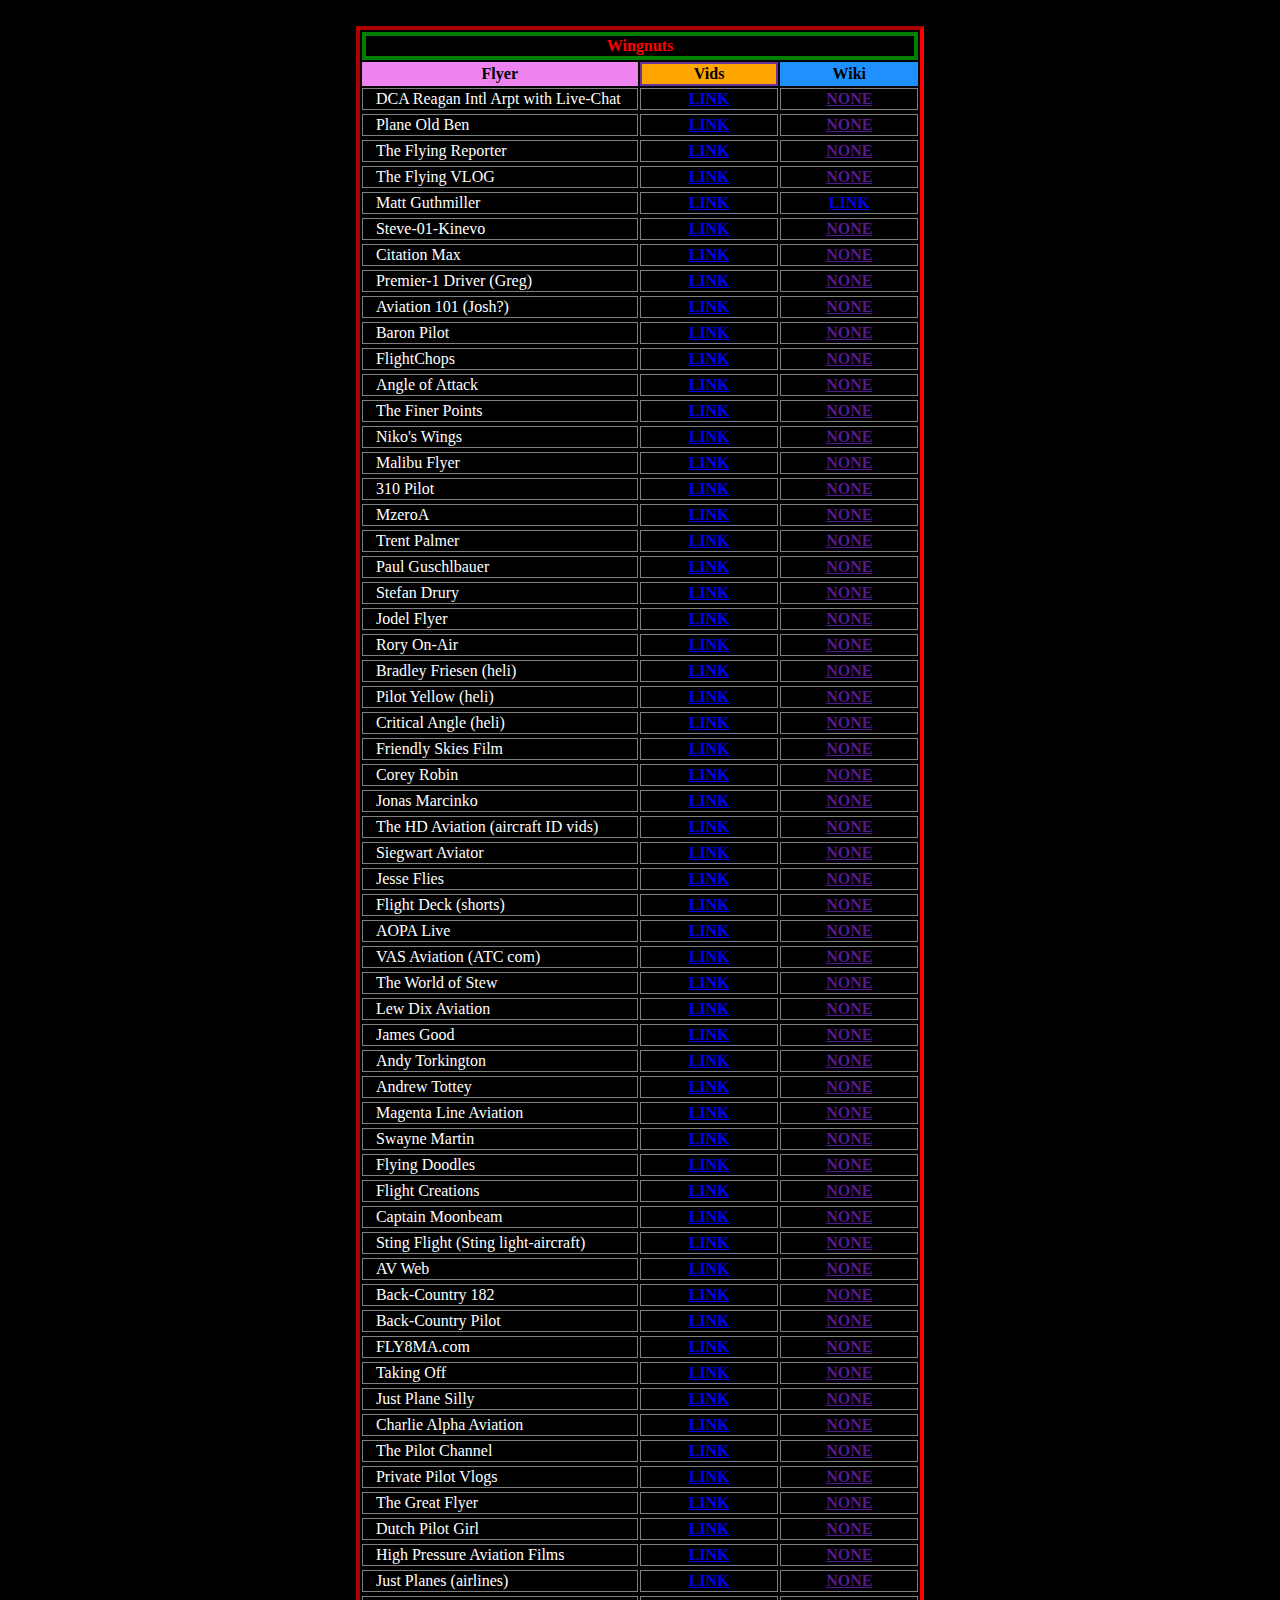
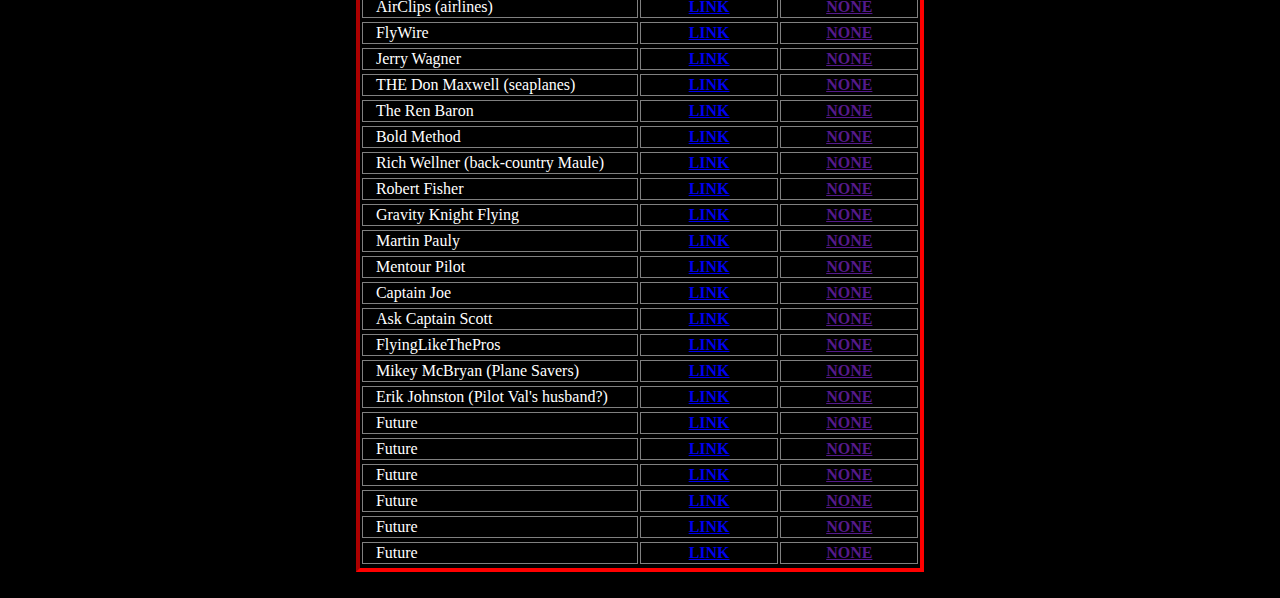
<file: flyers.htm>
<html>
<head>
	<title> Flow-bro's with Go-pro's </title>
	<style type="text/css">

		body {
			color: yellow;
			background-color: black;
		}

		#outerT {
			color: lime;
			border: 3pt red inset;
			background-color: inherit;
			width: 45%;
		}

		#myth {
			color: red;
			border: 3pt green solid;
			background-color: inherit;
		}

		#mytr {
			color: lime;
			border: 3pt orange solid;
			background-color: inherit;
		}

		#myc0th {
			color: black;
			border: 2pt violet solid;
			background-color: violet;
			width: 50%;
		}

		#myc1th {
			color: black;
			border: 2pt rebeccapurple solid;
			background-color: orange;
			width: 25%;
		}

		#myc2th {
			color: black;
			border: 2pt dodgerblue solid;
			background-color: dodgerblue;
			width: 25%;
		}

		#myc0td {
			color: white;
			background-color: inherit;
			padding-left: 10pt;
			border: 1pt gray solid;

		}

		#myc1td {
			color: lime;
			background-color: inherit;
			font-weight: bold;
			border: 1pt gray solid;
		}

		#myc2td {
			color: lime;
			background-color: inherit;
			font-weight: bold;
			border: 1pt gray solid;
		}

	</style>
</head>
<body>

<center>
<br>

<!-- ========================================================================================== -->

<table id="outerT">
<th id="myth" colspan="3"> Wingnuts </th>
<tr>
<th id="myc0th" colspan="1"> Flyer </th>
<th id="myc1th" colspan="1"> Vids </th>
<th id="myc2th" colspan="1"> Wiki </th>

<tr id="mytr">
<td id="myc0td"> DCA Reagan Intl Arpt with Live-Chat
<td id="myc1td"><center><a href=https://www.youtube.com/watch?v=uqk1HU_GLVk>LINK</a></center>
<td id="myc2td"><center><a href=>NONE</a></center>
<tr>

<tr id="mytr">
<td id="myc0td"> Plane Old Ben
<td id="myc1td"><center><a href=https://www.youtube.com/user/PlaneOldBen/videos>LINK</a></center>
<td id="myc2td"><center><a href=>NONE</a></center>
<tr>

<tr id="mytr">
<td id="myc0td"> The Flying Reporter
<td id="myc1td"><center><a href=https://www.youtube.com/user/huntj86/videos>LINK</a></center>
<td id="myc2td"><center><a href=>NONE</a></center>
<tr>

<tr id="mytr">
<td id="myc0td"> The Flying VLOG
<td id="myc1td"><center><a href=https://www.youtube.com/user/robbiegarrett/videos>LINK</a></center>
<td id="myc2td"><center><a href=>NONE</a></center>
<tr>

<tr id="mytr">
<td id="myc0td"> Matt Guthmiller
<td id="myc1td"><center><a href=https://www.youtube.com/user/LimitlessHz/videos>LINK</a></center>
<td id="myc2td"><center><a href=https://en.wikipedia.org/wiki/Matt_Guthmiller>LINK</a></center>
<tr>

<tr id="mytr">
<td id="myc0td"> Steve-01-Kinevo
<td id="myc1td"><center><a href=https://www.youtube.com/user/steveo1kinevo/videos>LINK</a></center>
<td id="myc2td"><center><a href=>NONE</a></center>
<tr>

<tr id="mytr">
<td id="myc0td"> Citation Max
<td id="myc1td"><center><a href=https://www.youtube.com/channel/UCnwxBsijr0eaDd18MJIAt4Q/videos>LINK</a></center>
<td id="myc2td"><center><a href=>NONE</a></center>
<tr>

<tr id="mytr">
<td id="myc0td"> Premier-1 Driver (Greg)
<td id="myc1td"><center><a href=https://www.youtube.com/user/gregmink/videos>LINK</a></center>
<td id="myc2td"><center><a href=>NONE</a></center>
<tr>

<tr id="mytr">
<td id="myc0td"> Aviation 101 (Josh?)
<td id="myc1td"><center><a href=https://www.youtube.com/user/MrAviation101/videos>LINK</a></center>
<td id="myc2td"><center><a href=>NONE</a></center>
<tr>

<tr id="mytr">
<td id="myc0td"> Baron Pilot
<td id="myc1td"><center><a href=https://www.youtube.com/user/77EG/videos>LINK</a></center>
<td id="myc2td"><center><a href=>NONE</a></center>
<tr>

<tr id="mytr">
<td id="myc0td"> FlightChops
<td id="myc1td"><center><a href=https://www.youtube.com/user/FlightChops/videos>LINK</a></center>
<td id="myc2td"><center><a href=>NONE</a></center>
<tr>

<tr id="mytr">
<td id="myc0td"> Angle of Attack
<td id="myc1td"><center><a href=https://www.youtube.com/user/AoA001/videos>LINK</a></center>
<td id="myc2td"><center><a href=>NONE</a></center>
<tr>

<tr id="mytr">
<td id="myc0td"> The Finer Points
<td id="myc1td"><center><a href=https://www.youtube.com/user/OnTheFlightLine/videos>LINK</a></center>
<td id="myc2td"><center><a href=>NONE</a></center>
<tr>

<tr id="mytr">
<td id="myc0td"> Niko's Wings
<td id="myc1td"><center><a href=https://www.youtube.com/user/nikolaki70/videos>LINK</a></center>
<td id="myc2td"><center><a href=>NONE</a></center>
<tr>

<tr id="mytr">
<td id="myc0td"> Malibu Flyer
<td id="myc1td"><center><a href=https://www.youtube.com/channel/UCD_3G6SW9QzLo-xfSnXKIYg/videos>LINK</a></center>
<td id="myc2td"><center><a href=>NONE</a></center>
<tr>

<tr id="mytr">
<td id="myc0td"> 310 Pilot
<td id="myc1td"><center><a href=https://www.youtube.com/channel/UCcBTQfcjYcSkYvO4kXM5-Bg/videos>LINK</a></center>
<td id="myc2td"><center><a href=>NONE</a></center>
<tr>

<tr id="mytr">
<td id="myc0td"> MzeroA
<td id="myc1td"><center><a href=https://www.youtube.com/user/MzeroAFlightTraining/videos>LINK</a></center>
<td id="myc2td"><center><a href=>NONE</a></center>
<tr>

<tr id="mytr">
<td id="myc0td"> Trent Palmer
<td id="myc1td"><center><a href=https://www.youtube.com/user/boredentertainment88/videos>LINK</a></center>
<td id="myc2td"><center><a href=>NONE</a></center>
<tr>

<tr id="mytr">
<td id="myc0td"> Paul Guschlbauer
<td id="myc1td"><center><a href=https://www.youtube.com/channel/UC5L5jqAl7Y9XRss-54RBnnQ/videos>LINK</a></center>
<td id="myc2td"><center><a href=>NONE</a></center>
<tr>

<tr id="mytr">
<td id="myc0td"> Stefan Drury
<td id="myc1td"><center><a href=https://www.youtube.com/channel/UCG1HLA8IEqZ09_C_7u5tUjQ/videos>LINK</a></center>
<td id="myc2td"><center><a href=>NONE</a></center>
<tr>

<tr id="mytr">
<td id="myc0td"> Jodel Flyer
<td id="myc1td"><center><a href=https://www.youtube.com/channel/UCk-XFG95W-XDTqYTEZmroPQ/videos>LINK</a></center>
<td id="myc2td"><center><a href=>NONE</a></center>
<tr>

<tr id="mytr">
<td id="myc0td"> Rory On-Air
<td id="myc1td"><center><a href=https://www.youtube.com/channel/UCWxuKeGeg7Omtyd4SpHmN8w/videos>LINK</a></center>
<td id="myc2td"><center><a href=>NONE</a></center>
<tr>

<tr id="mytr">
<td id="myc0td"> Bradley Friesen (heli)
<td id="myc1td"><center><a href=https://www.youtube.com/channel/UC1UYCL1SgyBAVudD-3R5y3w/videos>LINK</a></center>
<td id="myc2td"><center><a href=>NONE</a></center>
<tr>

<tr id="mytr">
<td id="myc0td"> Pilot Yellow (heli)
<td id="myc1td"><center><a href=https://www.youtube.com/user/mischagelb/videos>LINK</a></center>
<td id="myc2td"><center><a href=>NONE</a></center>
<tr>

<tr id="mytr">
<td id="myc0td"> Critical Angle (heli)
<td id="myc1td"><center><a href=https://www.youtube.com/channel/UC5ZbCXo4fpd_LRJT7HxARAA/videos>LINK</a></center>
<td id="myc2td"><center><a href=>NONE</a></center>
<tr>

<tr id="mytr">
<td id="myc0td"> Friendly Skies Film
<td id="myc1td"><center><a href=https://www.youtube.com/channel/UCs3M-gaOPVsfOMBFYlpo-Aw/videos>LINK</a></center>
<td id="myc2td"><center><a href=>NONE</a></center>
<tr>

<tr id="mytr">
<td id="myc0td"> Corey Robin
<td id="myc1td"><center><a href=https://www.youtube.com/user/flycory/videos>LINK</a></center>
<td id="myc2td"><center><a href=>NONE</a></center>
<tr>

<tr id="mytr">
<td id="myc0td"> Jonas Marcinko
<td id="myc1td"><center><a href=https://www.youtube.com/user/Jonas27/videos>LINK</a></center>
<td id="myc2td"><center><a href=>NONE</a></center>
<tr>

<tr id="mytr">
<td id="myc0td"> The HD Aviation (aircraft ID vids)
<td id="myc1td"><center><a href=https://www.youtube.com/user/TheHDAviation/videos>LINK</a></center>
<td id="myc2td"><center><a href=>NONE</a></center>
<tr>

<tr id="mytr">
<td id="myc0td"> Siegwart Aviator
<td id="myc1td"><center><a href=https://www.youtube.com/user/siegwartaviator/videos>LINK</a></center>
<td id="myc2td"><center><a href=>NONE</a></center>
<tr>

<tr id="mytr">
<td id="myc0td"> Jesse Flies
<td id="myc1td"><center><a href=https://www.youtube.com/channel/UCZtQWTcsZDvlO_fyEFkBAag/videos>LINK</a></center>
<td id="myc2td"><center><a href=>NONE</a></center>
<tr>

<tr id="mytr">
<td id="myc0td"> Flight Deck (shorts)
<td id="myc1td"><center><a href=https://www.youtube.com/user/golfcharlie232/videos>LINK</a></center>
<td id="myc2td"><center><a href=>NONE</a></center>
<tr>

<tr id="mytr">
<td id="myc0td"> AOPA Live
<td id="myc1td"><center><a href=https://www.youtube.com/user/AOPALive/videos>LINK</a></center>
<td id="myc2td"><center><a href=>NONE</a></center>
<tr>

<tr id="mytr">
<td id="myc0td"> VAS Aviation (ATC com)
<td id="myc1td"><center><a href=https://www.youtube.com/user/victor981994/videos>LINK</a></center>
<td id="myc2td"><center><a href=>NONE</a></center>
<tr>

<tr id="mytr">
<td id="myc0td"> The World of Stew
<td id="myc1td"><center><a href=https://www.youtube.com/user/PremiereAviationHD/videos>LINK</a></center>
<td id="myc2td"><center><a href=>NONE</a></center>
<tr>

<tr id="mytr">
<td id="myc0td"> Lew Dix Aviation
<td id="myc1td"><center><a href=https://www.youtube.com/channel/UCPiPmwDammRsj7ZIzKyc74A/videos>LINK</a></center>
<td id="myc2td"><center><a href=>NONE</a></center>
<tr>

<tr id="mytr">
<td id="myc0td"> James Good
<td id="myc1td"><center><a href=https://www.youtube.com/user/jamesgood72/videos>LINK</a></center>
<td id="myc2td"><center><a href=>NONE</a></center>
<tr>

<tr id="mytr">
<td id="myc0td"> Andy Torkington
<td id="myc1td"><center><a href=https://www.youtube.com/user/torkingbollocks/videos>LINK</a></center>
<td id="myc2td"><center><a href=>NONE</a></center>
<tr>

<tr id="mytr">
<td id="myc0td"> Andrew Tottey
<td id="myc1td"><center><a href=https://www.youtube.com/user/atottey/videos>LINK</a></center>
<td id="myc2td"><center><a href=>NONE</a></center>
<tr>

<tr id="mytr">
<td id="myc0td"> Magenta Line Aviation
<td id="myc1td"><center><a href=https://www.youtube.com/user/MagentaLineAviation/videos>LINK</a></center>
<td id="myc2td"><center><a href=>NONE</a></center>
<tr>

<tr id="mytr">
<td id="myc0td"> Swayne Martin
<td id="myc1td"><center><a href=https://www.youtube.com/user/MartinsAviation1/videos>LINK</a></center>
<td id="myc2td"><center><a href=>NONE</a></center>
<tr>

<tr id="mytr">
<td id="myc0td"> Flying Doodles
<td id="myc1td"><center><a href=https://www.youtube.com/channel/UCRW7tzjWFIIbjjO3Te2HhrA/videos>LINK</a></center>
<td id="myc2td"><center><a href=>NONE</a></center>
<tr>

<tr id="mytr">
<td id="myc0td"> Flight Creations
<td id="myc1td"><center><a href=https://www.youtube.com/user/xXmand123Xx/videos>LINK</a></center>
<td id="myc2td"><center><a href=>NONE</a></center>
<tr>

<tr id="mytr">
<td id="myc0td"> Captain Moonbeam
<td id="myc1td"><center><a href=https://www.youtube.com/user/captmoonbeam/videos>LINK</a></center>
<td id="myc2td"><center><a href=>NONE</a></center>
<tr>

<tr id="mytr">
<td id="myc0td"> Sting Flight (Sting light-aircraft)
<td id="myc1td"><center><a href=https://www.youtube.com/user/9162069934/videos>LINK</a></center>
<td id="myc2td"><center><a href=>NONE</a></center>
<tr>

<tr id="mytr">
<td id="myc0td"> AV Web
<td id="myc1td"><center><a href=https://www.youtube.com/user/AVweb/videos>LINK</a></center>
<td id="myc2td"><center><a href=>NONE</a></center>
<tr>

<tr id="mytr">
<td id="myc0td"> Back-Country 182
<td id="myc1td"><center><a href=https://www.youtube.com/user/motoadve/videos>LINK</a></center>
<td id="myc2td"><center><a href=>NONE</a></center>
<tr>

<tr id="mytr">
<td id="myc0td"> Back-Country Pilot
<td id="myc1td"><center><a href=https://www.youtube.com/user/BackcountryPilotOrg/videos>LINK</a></center>
<td id="myc2td"><center><a href=>NONE</a></center>
<tr>

<tr id="mytr">
<td id="myc0td"> FLY8MA.com
<td id="myc1td"><center><a href=https://www.youtube.com/channel/UCCWbc38ZLnbvdFiFJKDawCQ/videos>LINK</a></center>
<td id="myc2td"><center><a href=>NONE</a></center>
<tr>

<tr id="mytr">
<td id="myc0td"> Taking Off
<td id="myc1td"><center><a href=https://www.youtube.com/channel/UC_JVFhPXaWB4toVQHQoHe8g/videos>LINK</a></center>
<td id="myc2td"><center><a href=>NONE</a></center>
<tr>

<tr id="mytr">
<td id="myc0td"> Just Plane Silly
<td id="myc1td"><center><a href=https://www.youtube.com/channel/UCo2pHK7VPS0_0Tza4ll0SAw/videos>LINK</a></center>
<td id="myc2td"><center><a href=>NONE</a></center>
<tr>

<tr id="mytr">
<td id="myc0td"> Charlie Alpha Aviation
<td id="myc1td"><center><a href=https://www.youtube.com/channel/UCC4wUwHDH9DILvqpDZiPGxA/videos>LINK</a></center>
<td id="myc2td"><center><a href=>NONE</a></center>
<tr>

<tr id="mytr">
<td id="myc0td"> The Pilot Channel
<td id="myc1td"><center><a href=https://www.youtube.com/user/pilotchannel1/videos>LINK</a></center>
<td id="myc2td"><center><a href=>NONE</a></center>
<tr>

<tr id="mytr">
<td id="myc0td"> Private Pilot Vlogs
<td id="myc1td"><center><a href=https://www.youtube.com/channel/UCR57bdHrpy_kJvzyyMpbnnQ/videos>LINK</a></center>
<td id="myc2td"><center><a href=>NONE</a></center>
<tr>


<tr id="mytr">
<td id="myc0td"> The Great Flyer
<td id="myc1td"><center><a href=https://www.youtube.com/user/TheGreatFlyer/videos>LINK</a></center>
<td id="myc2td"><center><a href=>NONE</a></center>
<tr>

<tr id="mytr">
<td id="myc0td"> Dutch Pilot Girl
<td id="myc1td"><center><a href=https://www.youtube.com/user/Mascaralicious/videos>LINK</a></center>
<td id="myc2td"><center><a href=>NONE</a></center>
<tr>

<tr id="mytr">
<td id="myc0td"> High Pressure Aviation Films
<td id="myc1td"><center><a href=https://www.youtube.com/user/higher1983/videos>LINK</a></center>
<td id="myc2td"><center><a href=>NONE</a></center>
<tr>

<tr id="mytr">
<td id="myc0td"> Just Planes (airlines)
<td id="myc1td"><center><a href=https://www.youtube.com/user/JustPlanes/videos>LINK</a></center>
<td id="myc2td"><center><a href=>NONE</a></center>
<tr>

<tr id="mytr">
<td id="myc0td"> AirClips (airlines)
<td id="myc1td"><center><a href=https://www.youtube.com/user/140377pat/videos>LINK</a></center>
<td id="myc2td"><center><a href=>NONE</a></center>
<tr>

<tr id="mytr">
<td id="myc0td"> FlyWire
<td id="myc1td"><center><a href=https://www.youtube.com/user/scottperdue476/videos>LINK</a></center>
<td id="myc2td"><center><a href=>NONE</a></center>
<tr>

<tr id="mytr">
<td id="myc0td"> Jerry Wagner
<td id="myc1td"><center><a href=https://www.youtube.com/user/HOLLYWGE/videos>LINK</a></center>
<td id="myc2td"><center><a href=>NONE</a></center>
<tr>

<tr id="mytr">
<td id="myc0td"> THE Don Maxwell (seaplanes)
<td id="myc1td"><center><a href=https://www.youtube.com/user/THEDonMaxwell/videos>LINK</a></center>
<td id="myc2td"><center><a href=>NONE</a></center>
<tr>

<tr id="mytr">
<td id="myc0td"> The Ren Baron
<td id="myc1td"><center><a href=https://www.youtube.com/channel/UCgs1-nEzcc7fSP5OUCJn5yA/videos>LINK</a></center>
<td id="myc2td"><center><a href=>NONE</a></center>
<tr>

<tr id="mytr">
<td id="myc0td"> Bold Method
<td id="myc1td"><center><a href=https://www.youtube.com/user/BoldmethodVideo/videos>LINK</a></center>
<td id="myc2td"><center><a href=>NONE</a></center>
<tr>

<tr id="mytr">
<td id="myc0td"> Rich Wellner (back-country Maule)
<td id="myc1td"><center><a href=https://www.youtube.com/user/rwellner98/videos>LINK</a></center>
<td id="myc2td"><center><a href=>NONE</a></center>
<tr>

<tr id="mytr">
<td id="myc0td"> Robert Fisher
<td id="myc1td"><center><a href=https://www.youtube.com/channel/UCTp3QWWcH-k2vjTjxE6J4TA/videos>LINK</a></center>
<td id="myc2td"><center><a href=>NONE</a></center>
<tr>

<tr id="mytr">
<td id="myc0td"> Gravity Knight Flying
<td id="myc1td"><center><a href=https://www.youtube.com/user/GravityKnightFlying/videos>LINK</a></center>
<td id="myc2td"><center><a href=>NONE</a></center>
<tr>

<tr id="mytr">
<td id="myc0td"> Martin Pauly
<td id="myc1td"><center><a href=https://www.youtube.com/user/martinpauly/videos>LINK</a></center>
<td id="myc2td"><center><a href=>NONE</a></center>
<tr>

<tr id="mytr">
<td id="myc0td"> Mentour Pilot
<td id="myc1td"><center><a href=https://www.youtube.com/channel/UCwpHKudUkP5tNgmMdexB3ow/videos>LINK</a></center>
<td id="myc2td"><center><a href=>NONE</a></center>
<tr>

<tr id="mytr">
<td id="myc0td"> Captain Joe
<td id="myc1td"><center><a href=https://www.youtube.com/channel/UC88tlMjiS7kf8uhPWyBTn_A/videos>LINK</a></center>
<td id="myc2td"><center><a href=>NONE</a></center>
<tr>

<tr id="mytr">
<td id="myc0td"> Ask Captain Scott
<td id="myc1td"><center><a href=https://www.youtube.com/user/askcaptainscott/videos>LINK</a></center>
<td id="myc2td"><center><a href=>NONE</a></center>
<tr>

<tr id="mytr">
<td id="myc0td"> FlyingLikeThePros
<td id="myc1td"><center><a href=https://www.youtube.com/user/FlyingLikeThePros/videos>LINK</a></center>
<td id="myc2td"><center><a href=>NONE</a></center>
<tr>

<tr id="mytr">
<td id="myc0td">  Mikey McBryan (Plane Savers)
<td id="myc1td"><center><a href=https://www.youtube.com/user/McMakk/videos>LINK</a></center>
<td id="myc2td"><center><a href=>NONE</a></center>
<tr>

<tr id="mytr">
<td id="myc0td"> Erik Johnston (Pilot Val's husband?)
<td id="myc1td"><center><a href=https://www.youtube.com/user/ErikJohnston/videos>LINK</a></center>
<td id="myc2td"><center><a href=>NONE</a></center>
<tr>

<tr id="mytr">
<td id="myc0td"> Future
<td id="myc1td"><center><a href=*>LINK</a></center>
<td id="myc2td"><center><a href=>NONE</a></center>
<tr>

<tr id="mytr">
<td id="myc0td"> Future
<td id="myc1td"><center><a href=*>LINK</a></center>
<td id="myc2td"><center><a href=>NONE</a></center>
<tr>

<tr id="mytr">
<td id="myc0td"> Future
<td id="myc1td"><center><a href=*>LINK</a></center>
<td id="myc2td"><center><a href=>NONE</a></center>
<tr>

<tr id="mytr">
<td id="myc0td"> Future
<td id="myc1td"><center><a href=*>LINK</a></center>
<td id="myc2td"><center><a href=>NONE</a></center>
<tr>

<tr id="mytr">
<td id="myc0td"> Future
<td id="myc1td"><center><a href=*>LINK</a></center>
<td id="myc2td"><center><a href=>NONE</a></center>
<tr>

<tr id="mytr">
<td id="myc0td"> Future
<td id="myc1td"><center><a href=*>LINK</a></center>
<td id="myc2td"><center><a href=>NONE</a></center>
<tr>



<!--

<tr id="mytr">
<td id="myc0td"> Future
<td id="myc1td"><center><a href=*>LINK</a></center>
<td id="myc2td"><center><a href=>NONE</a></center>
<tr>

<tr id="mytr">
<td id="myc0td"> Future
<td id="myc1td"><center><a href=*>LINK</a></center>
<td id="myc2td"><center><a href=>NONE</a></center>
<tr>

<tr id="mytr">
<td id="myc0td"> Future
<td id="myc1td"><center><a href=*>LINK</a></center>
<td id="myc2td"><center><a href=>NONE</a></center>
<tr>
-->

</table>

<br>

<!-- ========================================================================================== -->
</center>


</body>
</html>
</file>
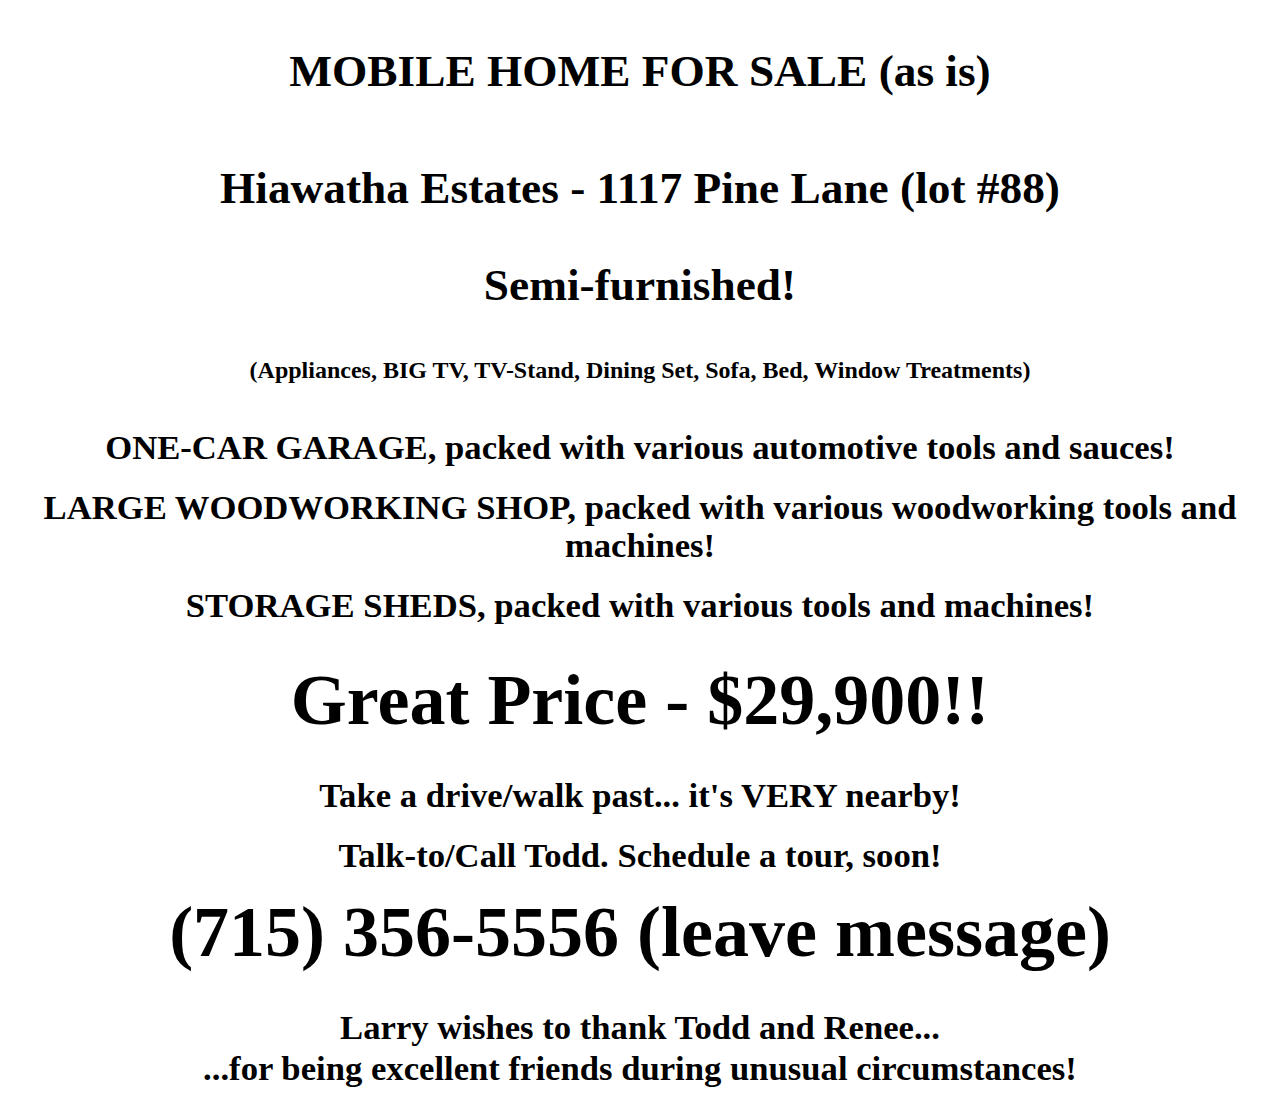
<file: house_ad01.htm>
<!DOCTYPE HTML PUBLIC "-//W3C//DTD HTML 4.0//EN"
 "http://www.w3.org/TR/REC-html40/strict.dtd">

<html>
<head>
	<title> House Ad </title>
	<style type="text/css">
		p.be {
		color: rgb(200, 55, 200);
		text-align: center;
		font-style: normal;
		font-weight: bold;
		font-size: 30pt;
		font-family: serif, comc sans ms, arial; 
			}
		img.pic {
		color: #000000;
		font-style: normal;
		font-weight: bold;
		font-size: 11pt;
		font-family: georgia, serif; 
			}
		p.se {
		color: #000000;
		text-align: center;
		font-style: normal;
		font-weight: bold;
		font-size: 18pt;
		font-family: georgia, serif; 
			}
		p.te {
		color: #000000;
	      text-align: center;
		line-height: 1.1em;
		margin: 2px;
		font-style: normal;
		font-weight: bold;
		font-size: 26pt;
		font-family: georgia, serif; 
			}
		p.ke {
		color: #3333bb;
	      text-align: center;
		line-height: 1em;
		margin: 2px;
		font-style: normal;
		font-weight: bold;
		font-size: 24pt;
		font-family: georgia, serif; 
			}
		p.ze {
		color: black;
	      text-align: center;
		line-height: 1em;
		margin: 2px;
		font-style: normal;
		font-weight: bold;
		font-size: 54pt;
		font-family: georgia, serif; 
			}
		p.we {
		color: #000000;
		text-align: center;
		font-style: normal;
		margin-top: 1pt;
		font-weight: bold;
		font-size: 34pt;
		font-family: georgia, serif;
			}
	</style>

</head>

<body bgcolor=white text=black link=green vlink=cyan>

<!--
<p class="be">Welcome to <i>&quot;<font color=#ff2299>THE HEARTLAND!</font>&quot;</i></p><hr>
-->



<br><br>

<center><p class="we"> MOBILE HOME FOR SALE (as is)</p></center>
<br>

<center><p class="we"> Hiawatha Estates - 1117 Pine Lane (lot #88)</p></center>

<center><p class="we"> Semi-furnished!</p></center>
<center><p class="se">(Appliances, BIG TV, TV-Stand, Dining Set, Sofa, Bed, Window Treatments)</p></center>

<br>

<center><p class="te"> ONE-CAR GARAGE, packed with various automotive tools and sauces!</p></center>
<br>

<center><p class="te"> LARGE WOODWORKING SHOP, packed with various woodworking tools and machines!</p></center>
<br>

<center><p class="te"> STORAGE SHEDS, packed with various tools and machines!</p></center>
<br><br>

<center><p class="ze"> Great Price - $29,900!! </p></center>
<br><br>

<center><p class="te"> Take a drive/walk past... it's VERY nearby!</p></center>
<br>

<center><p class="te"> Talk-to/Call Todd.  Schedule a tour, soon! </p></center>
<br>

<center><p class="ze"> (715) 356-5556 (leave message) </p></center>
<br><br>


<center><p class="te"> Larry wishes to thank Todd and Renee... </p></center>
<center><p class="te">...for being excellent friends during unusual circumstances! </p></center>
<br>

</body>
</html>
</file>
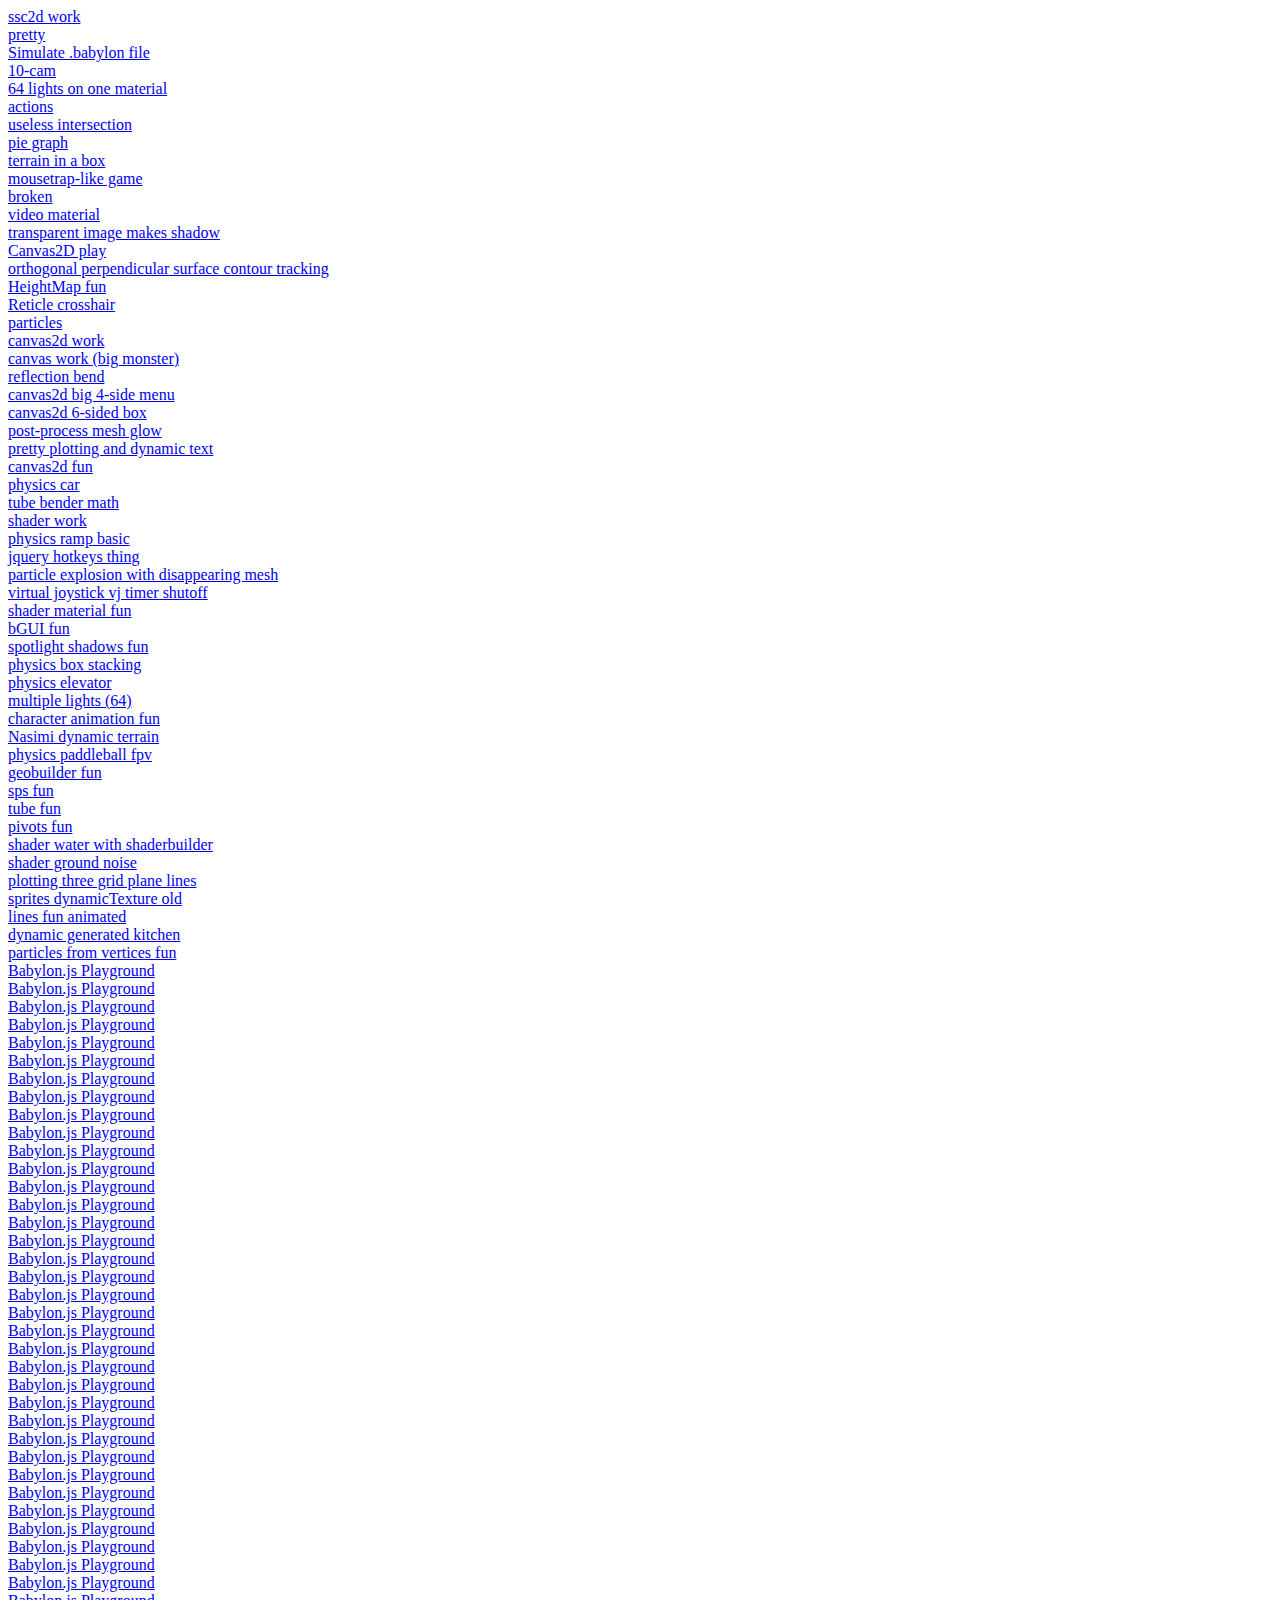
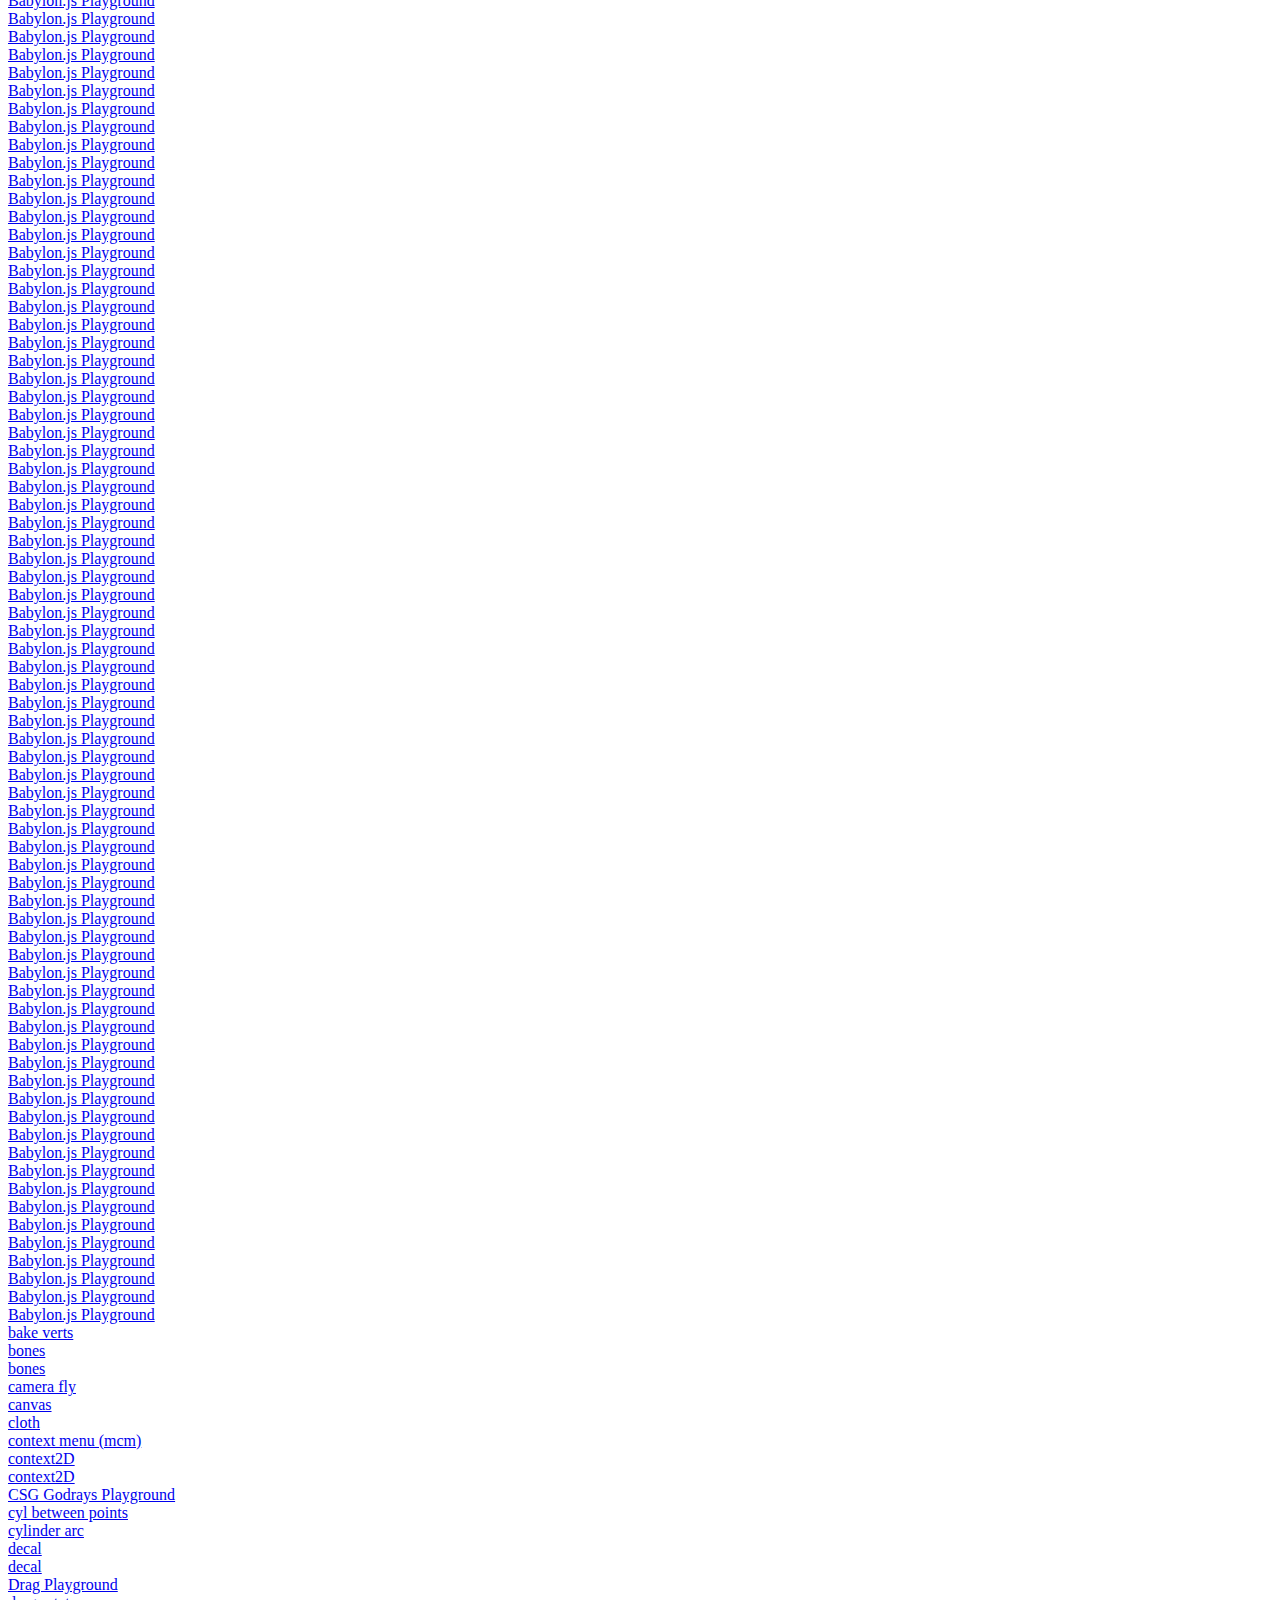
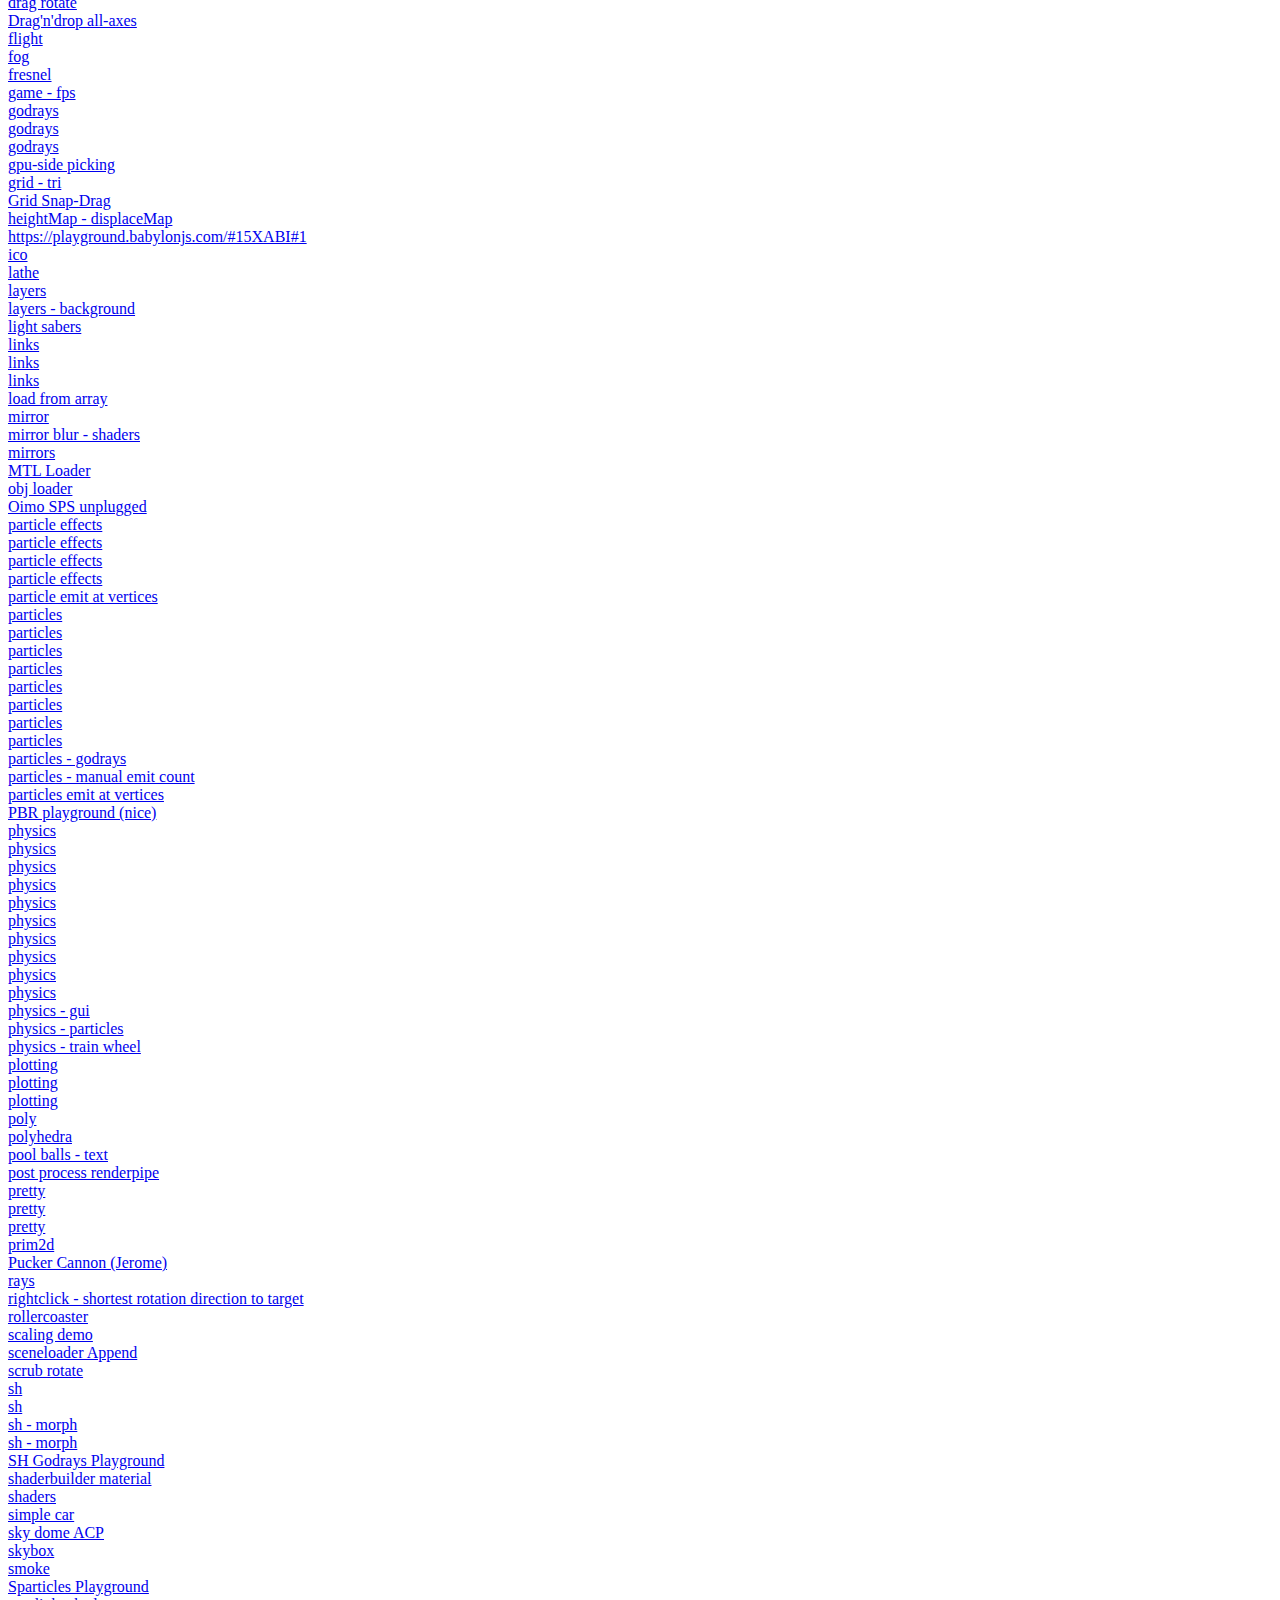
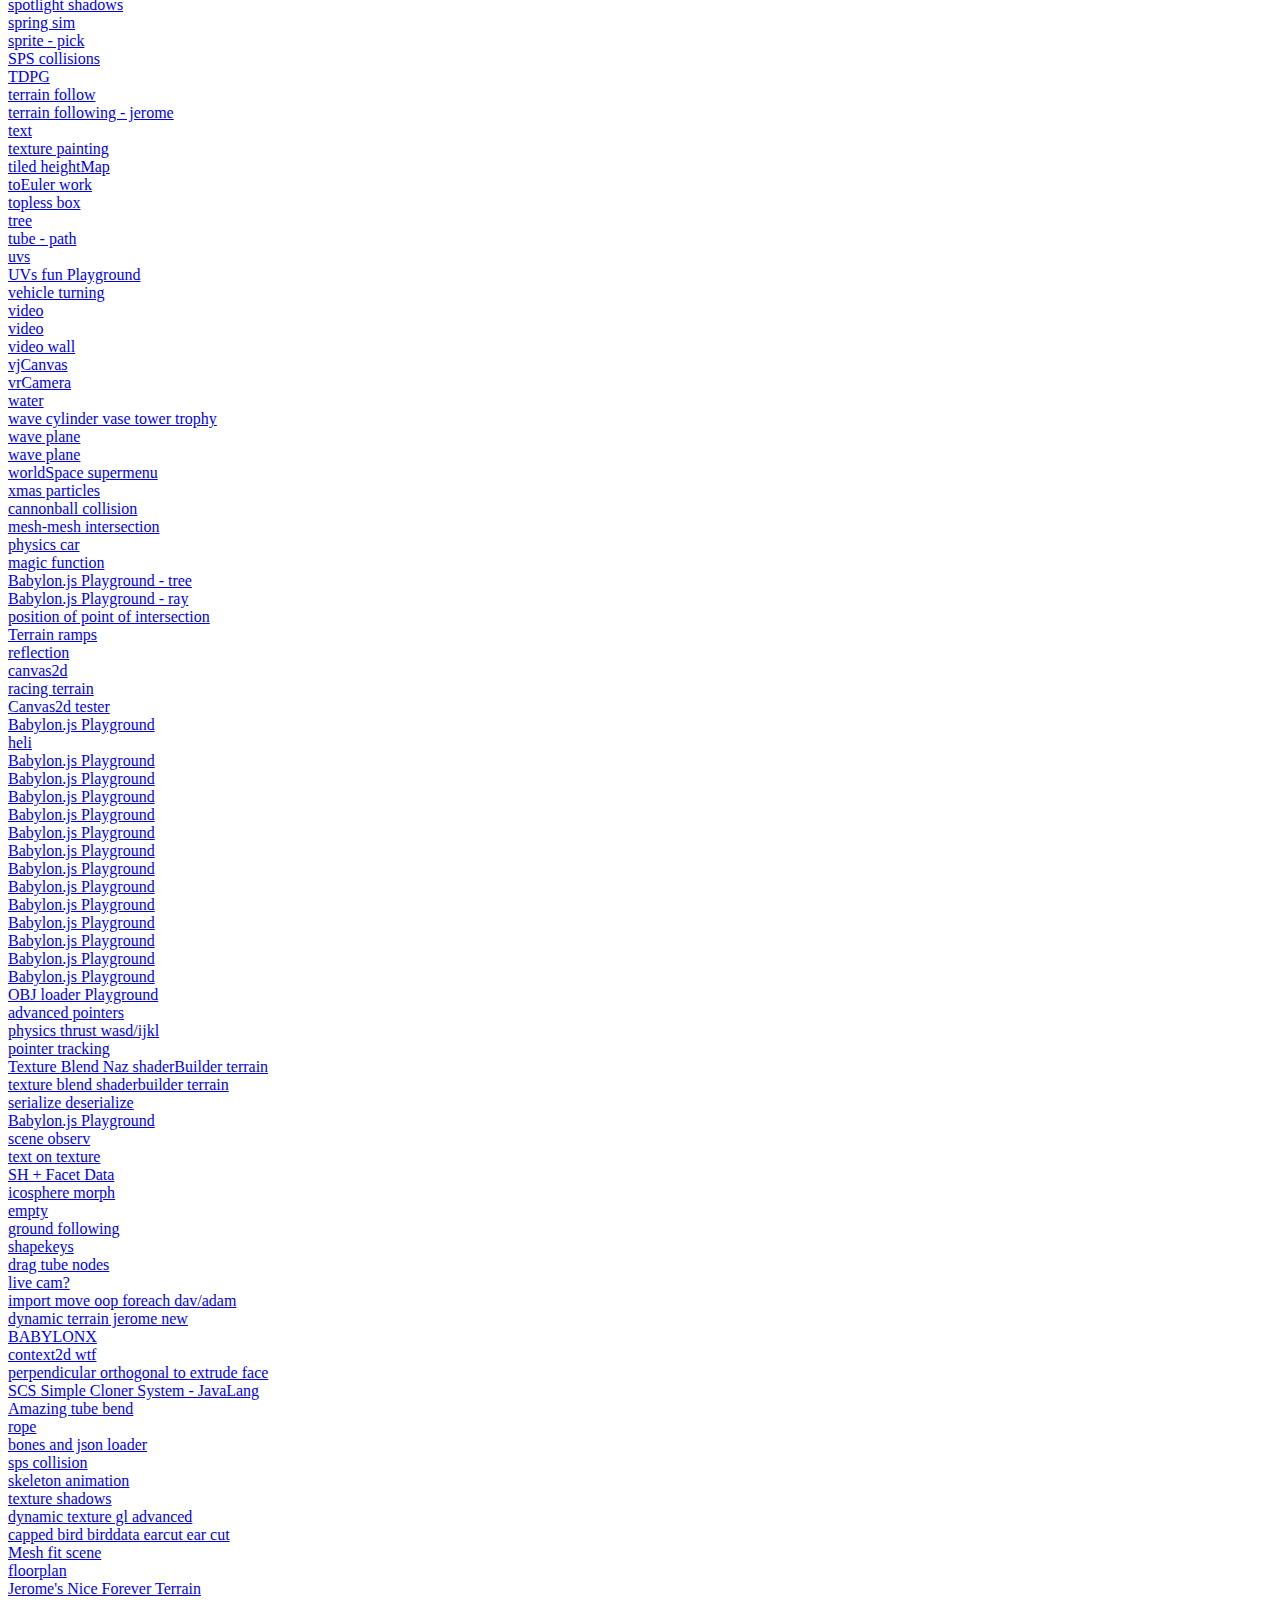
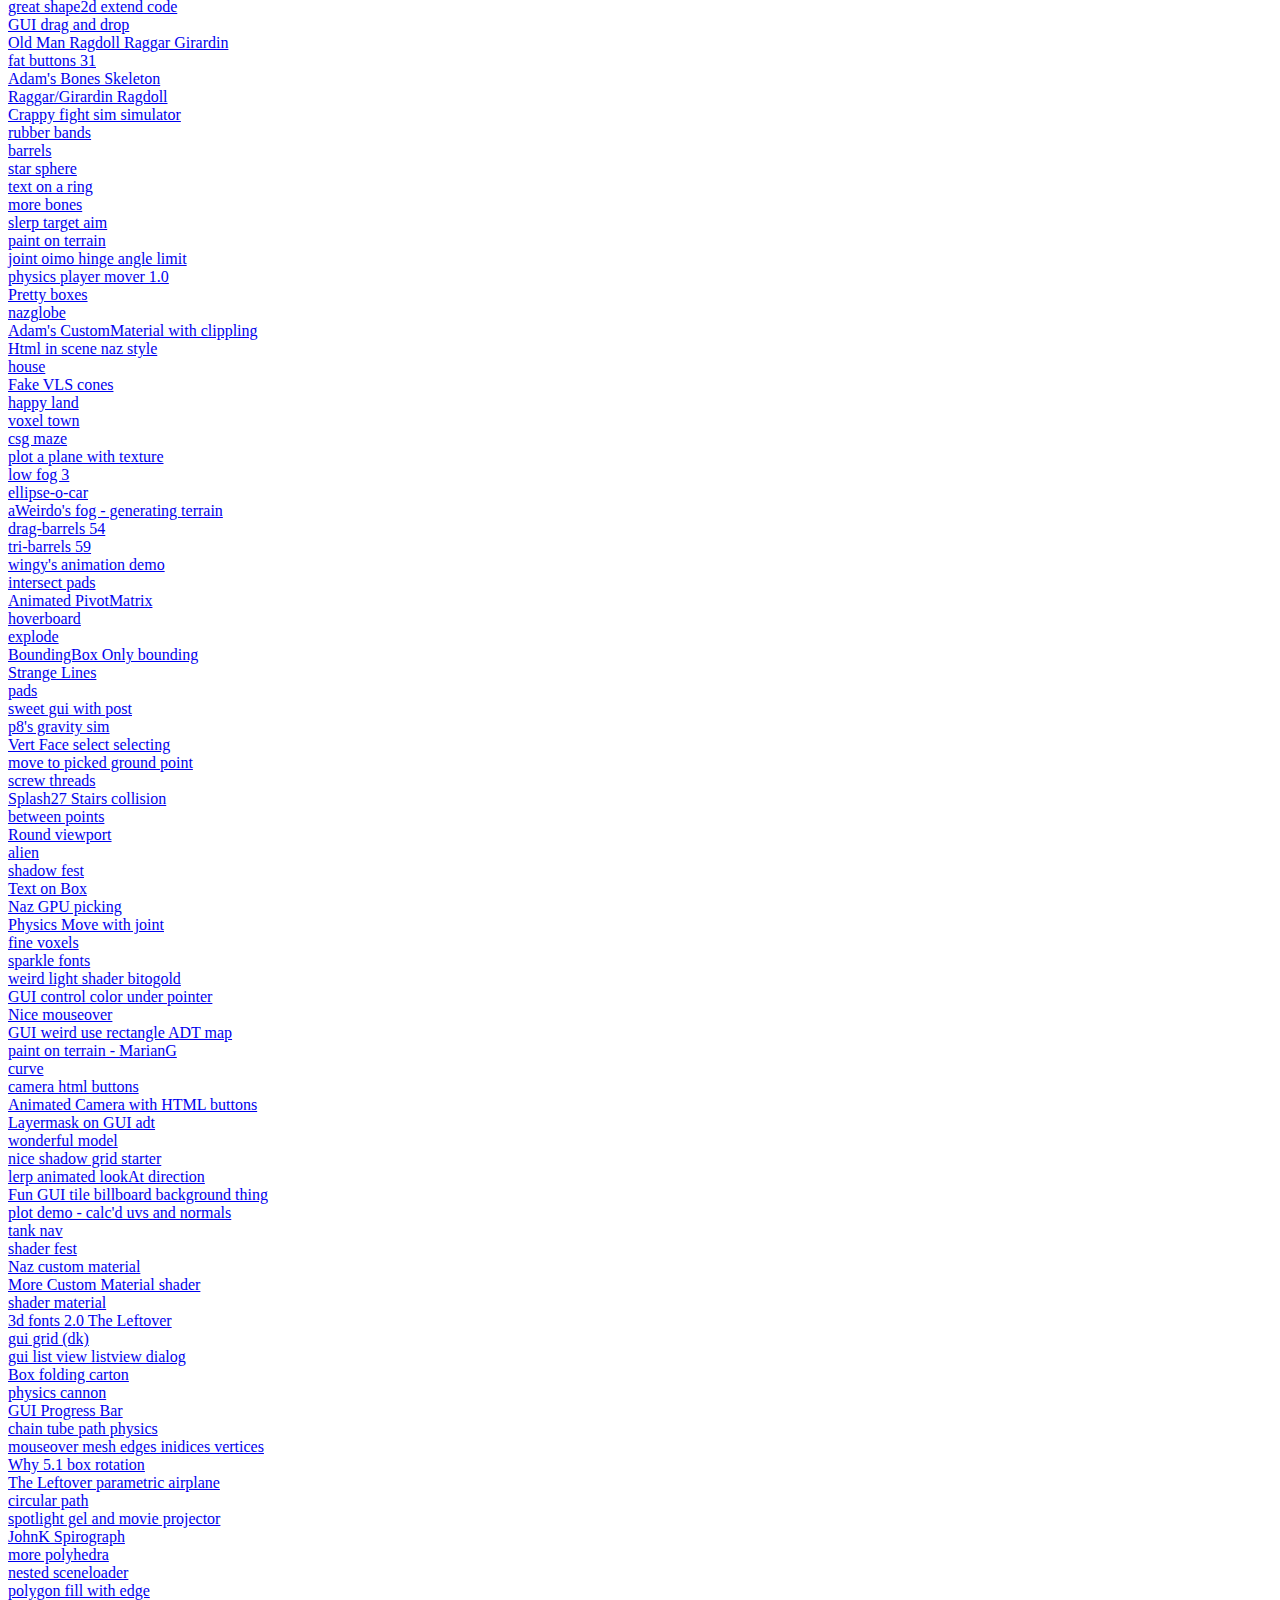
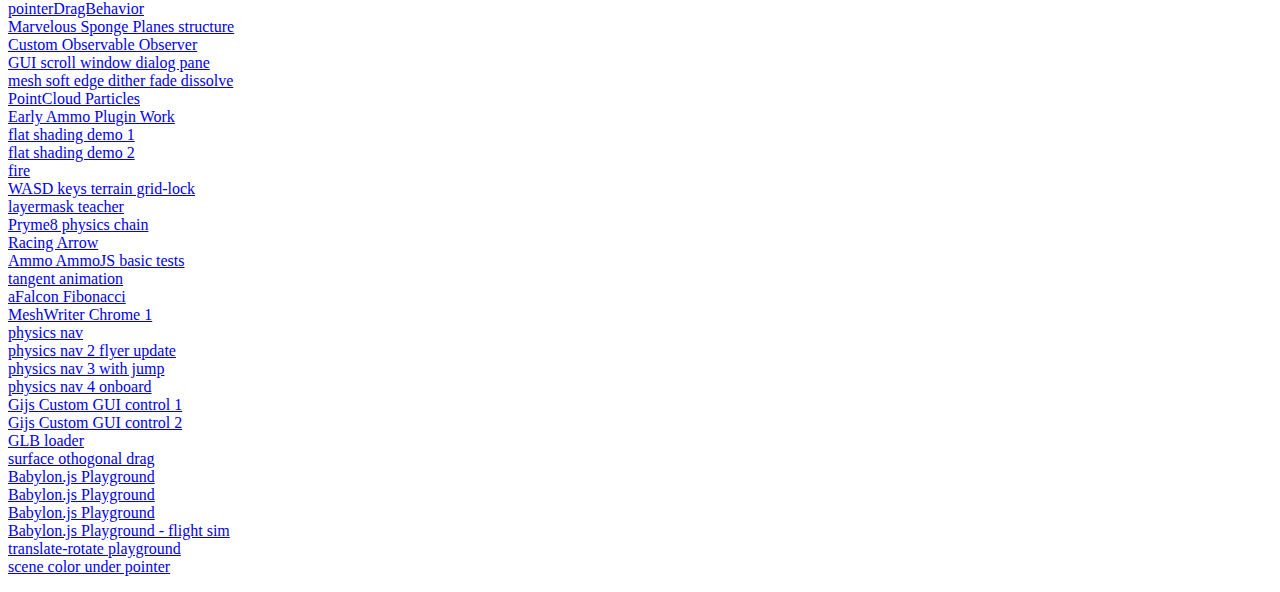
<file: PGBookMarks3.html>
<html>
        <DL><p>
            <DT><A HREF="https://playground.babylonjs.com/#1KRMMG#14" ADD_DATE="1474242720" LAST_MODIFIED="1474246652">ssc2d work</A>
            <DT><A HREF="https://playground.babylonjs.com/#1E6NJO" ADD_DATE="1457371408" LAST_MODIFIED="1484981332">pretty</A>
            <DT><A HREF="https://playground.babylonjs.com/#OCCLB%2310" ADD_DATE="1474400194" LAST_MODIFIED="1484981373">Simulate .babylon file</A>
            <DT><A HREF="https://playground.babylonjs.com/#1EFJ1I" ADD_DATE="1409937772" LAST_MODIFIED="1409937793">10-cam</A>
            <DT><A HREF="https://playground.babylonjs.com/#BIVOB#8" ADD_DATE="1471546235" LAST_MODIFIED="1507129870">64 lights on one material</A>
            <DT><A HREF="https://playground.babylonjs.com/#1ST0I#5" ADD_DATE="1447455991" LAST_MODIFIED="1455316138" >actions</A>
            <DT><A HREF="https://playground.babylonjs.com/#WX234" ADD_DATE="1471360782" LAST_MODIFIED="1484981475">useless intersection</A>
            <DT><A HREF="https://playground.babylonjs.com/#1RAGWN#3" ADD_DATE="1473095248" LAST_MODIFIED="1484981490">pie graph</A>
            <DT><A HREF="https://playground.babylonjs.com/#WJPB9#12" ADD_DATE="1472868740" LAST_MODIFIED="1484981513" >terrain in a box</A>
            <DT><A HREF="https://playground.babylonjs.com/#124DXA#20" ADD_DATE="1472507276" LAST_MODIFIED="1484981570" ICON_URI="https://www.babylonjs.com/img/favicon/favicon-16x16.png" ICON="[data-uri]">mousetrap-like game</A>
            <DT><A HREF="https://playground.babylonjs.com/#2DGBVF#0" ADD_DATE="1471366136" LAST_MODIFIED="1484981646">broken</A>
            <DT><A HREF="https://playground.babylonjs.com/#2BTWB8" ADD_DATE="1470003085" LAST_MODIFIED="1484981690">video material</A>
            <DT><A HREF="https://playground.babylonjs.com/#2DT16W#2" ADD_DATE="1472079445" LAST_MODIFIED="1515410846">transparent image makes shadow</A>
            <DT><A HREF="https://playground.babylonjs.com/#28LCTD" ADD_DATE="1469999667" LAST_MODIFIED="1484981820">Canvas2D play</A>
            <DT><A HREF="https://playground.babylonjs.com/#2C8LVE#8" ADD_DATE="1470681198" LAST_MODIFIED="1484981891" ICON_URI="https://www.babylonjs.com/img/favicon/favicon-16x16.png" ICON="[data-uri]">orthogonal perpendicular surface contour tracking</A>
            <DT><A HREF="https://playground.babylonjs.com/#1ED5OQ#5" ADD_DATE="1469153671" LAST_MODIFIED="1488631550" >HeightMap fun</A>
            <DT><A HREF="https://playground.babylonjs.com/#2GQ27P#2" ADD_DATE="1470579288" LAST_MODIFIED="1488631612" >Reticle crosshair</A>
            <DT><A HREF="https://playground.babylonjs.com/#10MC9H#0" ADD_DATE="1470355278" LAST_MODIFIED="1488631645">particles</A>
            <DT><A HREF="https://playground.babylonjs.com/#1KRMMG" ADD_DATE="1468951638" LAST_MODIFIED="1488631727">canvas2d work</A>
            <DT><A HREF="https://playground.babylonjs.com/#1XS6QW#67" ADD_DATE="1470355810" LAST_MODIFIED="1488631905">canvas work (big monster)</A>
            <DT><A HREF="https://playground.babylonjs.com/#1YAIO7#17" ADD_DATE="1469208541" LAST_MODIFIED="1488632020" ICON_URI="https://www.babylonjs.com/img/favicon/favicon-16x16.png" ICON="[data-uri]">reflection bend</A>
            <DT><A HREF="https://playground.babylonjs.com/#1KRMMG#11" ADD_DATE="1469975416" LAST_MODIFIED="1488632070">canvas2d big 4-side menu</A>
            <DT><A HREF="https://playground.babylonjs.com/#5RGDQ#9" ADD_DATE="1468369252" LAST_MODIFIED="1488632192">canvas2d 6-sided box</A>
            <DT><A HREF="https://playground.babylonjs.com/#24758V#7" ADD_DATE="1467768563" LAST_MODIFIED="1488632245">post-process mesh glow</A>
            <DT><A HREF="https://playground.babylonjs.com/#1I5MDT#1" ADD_DATE="1467734897" LAST_MODIFIED="1488632315" ICON_URI="https://www.babylonjs.com/img/favicon/favicon-16x16.png" ICON="[data-uri]">pretty plotting and dynamic text</A>
            <DT><A HREF="https://playground.babylonjs.com/#DIF54#7" ADD_DATE="1467561263" LAST_MODIFIED="1488632337">canvas2d fun</A>
            <DT><A HREF="https://playground.babylonjs.com/#SFELK#1" ADD_DATE="1467254187" LAST_MODIFIED="1488632365" ICON_URI="https://www.babylonjs.com/img/favicon/favicon-16x16.png" ICON="[data-uri]">physics car</A>
            <DT><A HREF="https://playground.babylonjs.com/#KMJCI#2" ADD_DATE="1466871905" LAST_MODIFIED="1488632410" >tube bender math</A>
            <DT><A HREF="https://playground.babylonjs.com/#QHMT1#7" ADD_DATE="1467001061" LAST_MODIFIED="1488632465">shader work</A>
            <DT><A HREF="https://playground.babylonjs.com/#1GL6RR#2" ADD_DATE="1459692947" LAST_MODIFIED="1488632606" >physics ramp basic</A>
            <DT><A HREF="https://playground.babylonjs.com/#1JEXHU#0" ADD_DATE="1459217950" LAST_MODIFIED="1488632667">jquery hotkeys thing</A>
            <DT><A HREF="https://playground.babylonjs.com/#7JOOL#14" ADD_DATE="1460035646" LAST_MODIFIED="1488632747" ICON_URI="https://www.babylonjs.com/img/favicon/favicon-16x16.png" ICON="[data-uri]">particle explosion with disappearing mesh</A>
            <DT><A HREF="https://playground.babylonjs.com/#OORFZ#5" ADD_DATE="1460311643" LAST_MODIFIED="1488632840">virtual joystick vj timer shutoff</A>
            <DT><A HREF="https://playground.babylonjs.com/#1TYWYB#11" ADD_DATE="1461337015" LAST_MODIFIED="1488632997">shader material fun</A>
            <DT><A HREF="https://playground.babylonjs.com/#1KKOZA#4" ADD_DATE="1462465686" LAST_MODIFIED="1488633050" >bGUI fun</A>
            <DT><A HREF="https://playground.babylonjs.com/#2FNT2E#3" ADD_DATE="1462986395" LAST_MODIFIED="1488633091" ICON_URI="https://www.babylonjs.com/img/favicon/favicon-16x16.png" ICON="[data-uri]">spotlight shadows fun</A>
            <DT><A HREF="https://playground.babylonjs.com/#4OULE#4" ADD_DATE="1464647623" LAST_MODIFIED="1547498611" >physics box stacking</A>
            <DT><A HREF="https://playground.babylonjs.com/#1Z17G7#18" ADD_DATE="1464285061" LAST_MODIFIED="1488633204">physics elevator</A>
            <DT><A HREF="https://playground.babylonjs.com/#IRVAX#11" ADD_DATE="1463922690" LAST_MODIFIED="1488633247" ICON_URI="https://www.babylonjs.com/img/favicon/favicon-16x16.png" ICON="[data-uri]">multiple lights  (64)</A>
            <DT><A HREF="https://playground.babylonjs.com/#25M97N#26" ADD_DATE="1463758225" LAST_MODIFIED="1488633344">character animation fun</A>
            <DT><A HREF="https://playground.babylonjs.com/#1X1MV3#55" ADD_DATE="1463346242" LAST_MODIFIED="1481200680" >Nasimi dynamic terrain</A>
            <DT><A HREF="https://playground.babylonjs.com/#RYXIT#9" ADD_DATE="1463454902" LAST_MODIFIED="1488633436">physics paddleball fpv</A>
            <DT><A HREF="https://playground.babylonjs.com/#179VAS#1" ADD_DATE="1462642311" LAST_MODIFIED="1488633486">geobuilder fun</A>
            <DT><A HREF="https://playground.babylonjs.com/#2KSQ1R#38" ADD_DATE="1463163083" LAST_MODIFIED="1488633521" ICON_URI="https://www.babylonjs.com/img/favicon/favicon-16x16.png" ICON="[data-uri]">sps fun</A>
            <DT><A HREF="https://playground.babylonjs.com/#14EGUT#2" ADD_DATE="1462983719" LAST_MODIFIED="1488633562" >tube fun</A>
            <DT><A HREF="https://playground.babylonjs.com/#H7V1D#23" ADD_DATE="1462547774" LAST_MODIFIED="1488633583" ICON_URI="https://www.babylonjs.com/img/favicon/favicon-16x16.png" ICON="[data-uri]">pivots fun</A>
            <DT><A HREF="https://playground.babylonjs.com/#1TYWYB#24" ADD_DATE="1462125544" LAST_MODIFIED="1488633708">shader water with shaderbuilder</A>
            <DT><A HREF="https://playground.babylonjs.com/#1TYWYB#23" ADD_DATE="1462125512" LAST_MODIFIED="1488633698">shader ground noise</A>
            <DT><A HREF="https://playground.babylonjs.com/#KNMZ0#16" ADD_DATE="1462026153" LAST_MODIFIED="1488633743" ICON_URI="https://www.babylonjs.com/img/favicon/favicon-16x16.png" ICON="[data-uri]">plotting three grid plane lines</A>
            <DT><A HREF="https://playground.babylonjs.com/#TDM98#1" ADD_DATE="1461680351" LAST_MODIFIED="1529358650" ICON_URI="https://www.babylonjs.com/img/favicon/favicon-96x96.png" ICON="[data-uri]">sprites dynamicTexture old</A>
            <DT><A HREF="https://playground.babylonjs.com/#1ZAJZK#1" ADD_DATE="1461629405" LAST_MODIFIED="1488633880">lines fun animated</A>
            <DT><A HREF="https://playground.babylonjs.com/#1RA65F#9" ADD_DATE="1461539811" LAST_MODIFIED="1488633956">dynamic generated kitchen</A>
            <DT><A HREF="https://playground.babylonjs.com/#2A4NUR#6" ADD_DATE="1461420562" LAST_MODIFIED="1488634024" >particles from vertices fun</A>
            <DT><A HREF="https://playground.babylonjs.com/#2A4NUR#2" ADD_DATE="1461419197" LAST_MODIFIED="1461419197">Babylon.js Playground</A>
            <DT><A HREF="https://playground.babylonjs.com/#FT2RY#68" ADD_DATE="1460997146" LAST_MODIFIED="1460997146">Babylon.js Playground</A>
            <DT><A HREF="https://playground.babylonjs.com/#VYM1E#7" ADD_DATE="1461251813" LAST_MODIFIED="1461251813">Babylon.js Playground</A>
            <DT><A HREF="https://playground.babylonjs.com/#ZPIC4#4" ADD_DATE="1461249659" LAST_MODIFIED="1501288741">Babylon.js Playground</A>
            <DT><A HREF="https://playground.babylonjs.com/#1HCCT2#17" ADD_DATE="1460935330" LAST_MODIFIED="1460935330">Babylon.js Playground</A>
            <DT><A HREF="https://playground.babylonjs.com/#E6IX1#39" ADD_DATE="1460274212" LAST_MODIFIED="1460274212">Babylon.js Playground</A>
            <DT><A HREF="https://playground.babylonjs.com/#FT2RY#57" ADD_DATE="1460896933" LAST_MODIFIED="1460896933">Babylon.js Playground</A>
            <DT><A HREF="https://playground.babylonjs.com/#1MKCIY#10" ADD_DATE="1460406788" LAST_MODIFIED="1460406788">Babylon.js Playground</A>
            <DT><A HREF="https://playground.babylonjs.com/#1MKCIY#8" ADD_DATE="1460377908" LAST_MODIFIED="1460377908">Babylon.js Playground</A>
            <DT><A HREF="https://playground.babylonjs.com/#1DTZP8#1" ADD_DATE="1460166406" LAST_MODIFIED="1460166406">Babylon.js Playground</A>
            <DT><A HREF="https://playground.babylonjs.com/#OORFZ#5" ADD_DATE="1460305758" LAST_MODIFIED="1501288798">Babylon.js Playground</A>
            <DT><A HREF="https://playground.babylonjs.com/#1STPHI#5" ADD_DATE="1460024380" LAST_MODIFIED="1460024380">Babylon.js Playground</A>
            <DT><A HREF="https://playground.babylonjs.com/#1STPHI#4" ADD_DATE="1459991070" LAST_MODIFIED="1459991070">Babylon.js Playground</A>
            <DT><A HREF="https://playground.babylonjs.com/#3DVLG#7" ADD_DATE="1459965570" LAST_MODIFIED="1459965570">Babylon.js Playground</A>
            <DT><A HREF="https://playground.babylonjs.com/#1UFGZH#12" ADD_DATE="1459861257" LAST_MODIFIED="1459861257">Babylon.js Playground</A>
            <DT><A HREF="https://playground.babylonjs.com/#1GL6RR#4" ADD_DATE="1459694302" LAST_MODIFIED="1459694302">Babylon.js Playground</A>
            <DT><A HREF="https://playground.babylonjs.com/#HJMHU#8" ADD_DATE="1458138331" LAST_MODIFIED="1458138331">Babylon.js Playground</A>
            <DT><A HREF="https://playground.babylonjs.com/#UUXLX#14" ADD_DATE="1458913857" LAST_MODIFIED="1501288866">Babylon.js Playground</A>
            <DT><A HREF="https://playground.babylonjs.com/#HJMHU#9" ADD_DATE="1458139165" LAST_MODIFIED="1458139165">Babylon.js Playground</A>
            <DT><A HREF="https://playground.babylonjs.com/#1EBCJY" ADD_DATE="1458311801" LAST_MODIFIED="1501288890">Babylon.js Playground</A>
            <DT><A HREF="https://playground.babylonjs.com/#1GUOCF#7" ADD_DATE="1459090174" LAST_MODIFIED="1459090174">Babylon.js Playground</A>
            <DT><A HREF="https://playground.babylonjs.com/#1I4F1D#2" ADD_DATE="1459010805" LAST_MODIFIED="1459010805">Babylon.js Playground</A>
            <DT><A HREF="https://playground.babylonjs.com/#1PSZDF#13" ADD_DATE="1458612177" LAST_MODIFIED="1458612177">Babylon.js Playground</A>
            <DT><A HREF="https://playground.babylonjs.com/#2KHPSP#14" ADD_DATE="1459005087" LAST_MODIFIED="1459005087">Babylon.js Playground</A>
            <DT><A HREF="https://playground.babylonjs.com/#UUXLX#11" ADD_DATE="1458912424" LAST_MODIFIED="1458912424">Babylon.js Playground</A>
            <DT><A HREF="https://playground.babylonjs.com/#1LNWLE#3" ADD_DATE="1458761866" LAST_MODIFIED="1458761866">Babylon.js Playground</A>
            <DT><A HREF="https://playground.babylonjs.com/#U0HVA#14" ADD_DATE="1458701996" LAST_MODIFIED="1464220734">Babylon.js Playground</A>
            <DT><A HREF="https://playground.babylonjs.com/#DZTQH#2" ADD_DATE="1458087537" LAST_MODIFIED="1458087537">Babylon.js Playground</A>
            <DT><A HREF="https://playground.babylonjs.com/#2EPYPR#16" ADD_DATE="1458347195" LAST_MODIFIED="1458347195">Babylon.js Playground</A>
            <DT><A HREF="https://playground.babylonjs.com/#13TVWJ" ADD_DATE="1457664776" LAST_MODIFIED="1457664776">Babylon.js Playground</A>
            <DT><A HREF="https://playground.babylonjs.com/#E6OZX#20" ADD_DATE="1457192785" LAST_MODIFIED="1457192785">Babylon.js Playground</A>
            <DT><A HREF="https://playground.babylonjs.com/#1MSQGK#6" ADD_DATE="1458316582" LAST_MODIFIED="1458316582">Babylon.js Playground</A>
            <DT><A HREF="https://playground.babylonjs.com/#1EBCJY#3" ADD_DATE="1458313739" LAST_MODIFIED="1458313739">Babylon.js Playground</A>
            <DT><A HREF="https://playground.babylonjs.com/#1LNWLE#3" ADD_DATE="1456966227" LAST_MODIFIED="1456966227">Babylon.js Playground</A>
            <DT><A HREF="https://playground.babylonjs.com/#1BZJVJ#7" ADD_DATE="1456961114" LAST_MODIFIED="1456961114">Babylon.js Playground</A>
            <DT><A HREF="https://playground.babylonjs.com/#KVRKS#6" ADD_DATE="1456938464" LAST_MODIFIED="1456938464">Babylon.js Playground</A>
            <DT><A HREF="https://playground.babylonjs.com/#1UUUS4#2" ADD_DATE="1456928514" LAST_MODIFIED="1456928514">Babylon.js Playground</A>
            <DT><A HREF="https://playground.babylonjs.com/#1JK5E8#9" ADD_DATE="1456928454" LAST_MODIFIED="1456928454">Babylon.js Playground</A>
            <DT><A HREF="https://playground.babylonjs.com/#6LN3J#1" ADD_DATE="1456854409" LAST_MODIFIED="1456854409">Babylon.js Playground</A>
            <DT><A HREF="https://playground.babylonjs.com/#6LN3J#1" ADD_DATE="1456848472" LAST_MODIFIED="1456848472">Babylon.js Playground</A>
            <DT><A HREF="https://playground.babylonjs.com/#WQBB3#4" ADD_DATE="1456118299" LAST_MODIFIED="1456118299">Babylon.js Playground</A>
            <DT><A HREF="https://playground.babylonjs.com/#1WROZH#2" ADD_DATE="1455567561" LAST_MODIFIED="1455567561">Babylon.js Playground</A>
            <DT><A HREF="https://playground.babylonjs.com/#1CMD3G#9" ADD_DATE="1456719662" LAST_MODIFIED="1456719662">Babylon.js Playground</A>
            <DT><A HREF="https://playground.babylonjs.com/#2FPT1A#56" ADD_DATE="1456715891" LAST_MODIFIED="1456715891">Babylon.js Playground</A>
            <DT><A HREF="https://playground.babylonjs.com/#27FN5R#12" ADD_DATE="1456284408" LAST_MODIFIED="1456284408">Babylon.js Playground</A>
            <DT><A HREF="https://playground.babylonjs.com/#1CMD3G#2" ADD_DATE="1456118405" LAST_MODIFIED="1456118405">Babylon.js Playground</A>
            <DT><A HREF="https://playground.babylonjs.com/#WQBB3#4" ADD_DATE="1456118308" LAST_MODIFIED="1456118308">Babylon.js Playground</A>
            <DT><A HREF="https://playground.babylonjs.com/#3QZYR#7" ADD_DATE="1456077521" LAST_MODIFIED="1456077521">Babylon.js Playground</A>
            <DT><A HREF="https://playground.babylonjs.com/#WBIXK#5" ADD_DATE="1456070476" LAST_MODIFIED="1456070476">Babylon.js Playground</A>
            <DT><A HREF="https://playground.babylonjs.com/#18U5SO" ADD_DATE="1456096387" LAST_MODIFIED="1456096387">Babylon.js Playground</A>
            <DT><A HREF="https://playground.babylonjs.com/#1WKAQI#3" ADD_DATE="1456070159" LAST_MODIFIED="1456070159">Babylon.js Playground</A>
            <DT><A HREF="https://playground.babylonjs.com/#1K8ZRL#9" ADD_DATE="1456070005" LAST_MODIFIED="1456070005">Babylon.js Playground</A>
            <DT><A HREF="https://playground.babylonjs.com/#URBLI#40" ADD_DATE="1456068512" LAST_MODIFIED="1456068512">Babylon.js Playground</A>
            <DT><A HREF="https://playground.babylonjs.com/#2JMK7G#4" ADD_DATE="1456068086" LAST_MODIFIED="1456068086">Babylon.js Playground</A>
            <DT><A HREF="https://playground.babylonjs.com/#1WIOXI#0" ADD_DATE="1456068041" LAST_MODIFIED="1456068041">Babylon.js Playground</A>
            <DT><A HREF="https://playground.babylonjs.com/#YMNPT#1" ADD_DATE="1456067728" LAST_MODIFIED="1456067728">Babylon.js Playground</A>
            <DT><A HREF="https://playground.babylonjs.com/#YCEMR#9" ADD_DATE="1456066954" LAST_MODIFIED="1456066954">Babylon.js Playground</A>
            <DT><A HREF="https://playground.babylonjs.com/#YCEMR#11" ADD_DATE="1456066931" LAST_MODIFIED="1456066931">Babylon.js Playground</A>
            <DT><A HREF="https://playground.babylonjs.com/#YCEMR#11" ADD_DATE="1456066867" LAST_MODIFIED="1456066867">Babylon.js Playground</A>
            <DT><A HREF="https://playground.babylonjs.com/#QNSHJ#5" ADD_DATE="1456066585" LAST_MODIFIED="1456066585">Babylon.js Playground</A>
            <DT><A HREF="https://playground.babylonjs.com/#3XMWZ#11" ADD_DATE="1456066005" LAST_MODIFIED="1456066005">Babylon.js Playground</A>
            <DT><A HREF="https://playground.babylonjs.com/#2C8LVE#8" ADD_DATE="1456065915" LAST_MODIFIED="1456065915" ICON_URI="https://www.babylonjs.com/img/favicon/favicon-16x16.png" ICON="[data-uri]">Babylon.js Playground</A>
            <DT><A HREF="https://playground.babylonjs.com/#1PZ15V#6" ADD_DATE="1456064976" LAST_MODIFIED="1456064976">Babylon.js Playground</A>
            <DT><A HREF="https://playground.babylonjs.com/#1H7L5C#28" ADD_DATE="1455897035" LAST_MODIFIED="1455897035">Babylon.js Playground</A>
            <DT><A HREF="https://playground.babylonjs.com/#2K1IS4#3" ADD_DATE="1455812792" LAST_MODIFIED="1455812792">Babylon.js Playground</A>
            <DT><A HREF="https://playground.babylonjs.com/#2K1IS4#1" ADD_DATE="1455748477" LAST_MODIFIED="1455748477">Babylon.js Playground</A>
            <DT><A HREF="https://playground.babylonjs.com/#2IYYAE#20" ADD_DATE="1455666533" LAST_MODIFIED="1455666533">Babylon.js Playground</A>
            <DT><A HREF="https://playground.babylonjs.com/#1XA063#3" ADD_DATE="1455666353" LAST_MODIFIED="1455666353">Babylon.js Playground</A>
            <DT><A HREF="https://playground.babylonjs.com/#1WROZH#4" ADD_DATE="1455568437" LAST_MODIFIED="1455568437">Babylon.js Playground</A>
            <DT><A HREF="https://playground.babylonjs.com/#20FHBL#3" ADD_DATE="1455558252" LAST_MODIFIED="1455558252">Babylon.js Playground</A>
            <DT><A HREF="https://playground.babylonjs.com/#1FTDJ6#9" ADD_DATE="1455543498" LAST_MODIFIED="1455543498">Babylon.js Playground</A>
            <DT><A HREF="https://playground.babylonjs.com/#24K2OO#1" ADD_DATE="1455543424" LAST_MODIFIED="1455543424">Babylon.js Playground</A>
            <DT><A HREF="https://playground.babylonjs.com/#RAIHJ#22" ADD_DATE="1455543345" LAST_MODIFIED="1455543345">Babylon.js Playground</A>
            <DT><A HREF="https://playground.babylonjs.com/#1SHP80#6" ADD_DATE="1455543122" LAST_MODIFIED="1455543122">Babylon.js Playground</A>
            <DT><A HREF="https://playground.babylonjs.com/#Y3YSG#5" ADD_DATE="1431028669" LAST_MODIFIED="1431028669">Babylon.js Playground</A>
            <DT><A HREF="https://playground.babylonjs.com/#1RQXG5#1" ADD_DATE="1425600401" LAST_MODIFIED="1425600401">Babylon.js Playground</A>
            <DT><A HREF="https://playground.babylonjs.com/#1RQXG5" ADD_DATE="1425600358" LAST_MODIFIED="1425600358">Babylon.js Playground</A>
            <DT><A HREF="https://playground.babylonjs.com/#9HGCG" ADD_DATE="1425389864" LAST_MODIFIED="1425389864">Babylon.js Playground</A>
            <DT><A HREF="https://playground.babylonjs.com/#MSNM0#1" ADD_DATE="1437336708" LAST_MODIFIED="1437336708">Babylon.js Playground</A>
            <DT><A HREF="https://playground.babylonjs.com/#MSNM0" ADD_DATE="1437335530" LAST_MODIFIED="1437335530">Babylon.js Playground</A>
            <DT><A HREF="https://playground.babylonjs.com/#KVRKS#0" ADD_DATE="1456925694" LAST_MODIFIED="1456925694">Babylon.js Playground</A>
            <DT><A HREF="https://playground.babylonjs.com/#KVRKS#6" ADD_DATE="1456938468" LAST_MODIFIED="1456938468">Babylon.js Playground</A>
            <DT><A HREF="https://playground.babylonjs.com/#KVRKS#5" ADD_DATE="1456935616" LAST_MODIFIED="1456935616">Babylon.js Playground</A>
            <DT><A HREF="https://playground.babylonjs.com/#KVRKS#3" ADD_DATE="1456930383" LAST_MODIFIED="1456930383">Babylon.js Playground</A>
            <DT><A HREF="https://playground.babylonjs.com/#KVRKS#2" ADD_DATE="1456927679" LAST_MODIFIED="1456927679">Babylon.js Playground</A>
            <DT><A HREF="https://playground.babylonjs.com/#20FHBL#3" ADD_DATE="1455557482" LAST_MODIFIED="1455557482">Babylon.js Playground</A>
            <DT><A HREF="https://playground.babylonjs.com/#FMEQK#2" ADD_DATE="1459447588" LAST_MODIFIED="1459447588">Babylon.js Playground</A>
            <DT><A HREF="https://playground.babylonjs.com/#1JNDSK#14" ADD_DATE="1464727256" LAST_MODIFIED="1464727256">Babylon.js Playground</A>
            <DT><A HREF="https://playground.babylonjs.com/#BIVOB#4" ADD_DATE="1464102012" LAST_MODIFIED="1464535128">Babylon.js Playground</A>
            <DT><A HREF="https://playground.babylonjs.com/#BIVOB#0" ADD_DATE="1464100522" LAST_MODIFIED="1464100522">Babylon.js Playground</A>
            <DT><A HREF="https://playground.babylonjs.com/#OORFZ#14" ADD_DATE="1463053126" LAST_MODIFIED="1463053126">Babylon.js Playground</A>
            <DT><A HREF="https://playground.babylonjs.com/#OORFZ#13" ADD_DATE="1463019072" LAST_MODIFIED="1463019072">Babylon.js Playground</A>
            <DT><A HREF="https://playground.babylonjs.com/#R7ZMI#10" ADD_DATE="1470681177" LAST_MODIFIED="1470681177">Babylon.js Playground</A>
            <DT><A HREF="https://playground.babylonjs.com/#VNFRE#1" ADD_DATE="1471534456" LAST_MODIFIED="1471534456">Babylon.js Playground</A>
            <DT><A HREF="https://playground.babylonjs.com/#21TQJT#26" ADD_DATE="1471618844" LAST_MODIFIED="1471618844">Babylon.js Playground</A>
            <DT><A HREF="https://playground.babylonjs.com/#21TQJT#27" ADD_DATE="1471622785" LAST_MODIFIED="1471622785">Babylon.js Playground</A>
            <DT><A HREF="https://playground.babylonjs.com/#28AM9V#7" ADD_DATE="1471019712" LAST_MODIFIED="1471020033">Babylon.js Playground</A>
            <DT><A HREF="https://playground.babylonjs.com/#10WU6Z#1" ADD_DATE="1470833661" LAST_MODIFIED="1470833661">Babylon.js Playground</A>
            <DT><A HREF="https://playground.babylonjs.com/#21TQJT#29" ADD_DATE="1471622942" LAST_MODIFIED="1471638849">Babylon.js Playground</A>
            <DT><A HREF="https://playground.babylonjs.com/#21TQJT#31" ADD_DATE="1471729588" LAST_MODIFIED="1471729588">Babylon.js Playground</A>
            <DT><A HREF="https://playground.babylonjs.com/#1ZUNZ5#1" ADD_DATE="1471921746" LAST_MODIFIED="1471921746">Babylon.js Playground</A>
            <DT><A HREF="https://playground.babylonjs.com/#2BDTWM#5" ADD_DATE="1471956394" LAST_MODIFIED="1471956394">Babylon.js Playground</A>
            <DT><A HREF="https://playground.babylonjs.com/#2BDTWM#4" ADD_DATE="1471956526" LAST_MODIFIED="1471956526">Babylon.js Playground</A>
            <DT><A HREF="https://playground.babylonjs.com/#21TQJT#41" ADD_DATE="1471997241" LAST_MODIFIED="1472013260">Babylon.js Playground</A>
            <DT><A HREF="https://playground.babylonjs.com/#14G8U7#1" ADD_DATE="1473350049" LAST_MODIFIED="1473350049">Babylon.js Playground</A>
            <DT><A HREF="https://playground.babylonjs.com/#1ND6TH#7" ADD_DATE="1473350701" LAST_MODIFIED="1473350701">Babylon.js Playground</A>
            <DT><A HREF="https://playground.babylonjs.com/#15QXKE#4" ADD_DATE="1473723708" LAST_MODIFIED="1473723708">Babylon.js Playground</A>
            <DT><A HREF="https://playground.babylonjs.com/#1JPHAD#1" ADD_DATE="1476145503" LAST_MODIFIED="1517008792" LAST_CHARSET="UTF-8">Babylon.js Playground</A>
            <DD>
            <DT><A HREF="https://playground.babylonjs.com/#A4BMF#5" ADD_DATE="1476306744" LAST_MODIFIED="1517008792">Babylon.js Playground</A>
            <DD>
            <DT><A HREF="https://playground.babylonjs.com/#1Q9HUK" ADD_DATE="1442488151" LAST_MODIFIED="1455316598">bake verts</A>
            <DT><A HREF="https://playground.babylonjs.com/#1NSCXV#3" ADD_DATE="1427811025" LAST_MODIFIED="1509342420">bones</A>
            <DT><A HREF="https://playground.babylonjs.com/#11BH6Z#12" ADD_DATE="1434988623" LAST_MODIFIED="1455315173">bones</A>
            <DT><A HREF="https://playground.babylonjs.com/#CYXXO#1" ADD_DATE="1437745302" LAST_MODIFIED="1455315511">camera fly</A>
            <DT><A HREF="https://playground.babylonjs.com/#28XFHQ#1" ADD_DATE="1446171010" LAST_MODIFIED="1455316334">canvas</A>
            <DT><A HREF="https://playground.babylonjs.com/#1M67K8#15" ADD_DATE="1472163879" LAST_MODIFIED="1472163889" >cloth</A>
            <DT><A HREF="https://playground.babylonjs.com/#BUWYF#41" ADD_DATE="1477015777" LAST_MODIFIED="1517008792" ICON_URI="https://www.babylonjs.com/img/favicon/favicon-16x16.png" ICON="[data-uri]" LAST_CHARSET="UTF-8">context menu (mcm)</A>
            <DD>
            <DT><A HREF="https://playground.babylonjs.com/#1L16Y0#1" ADD_DATE="1430955008" LAST_MODIFIED="1455317621">context2D</A>
            <DT><A HREF="https://playground.babylonjs.com/#1L16Y0" ADD_DATE="1430952804" LAST_MODIFIED="1455317653">context2D</A>
            <DT><A HREF="https://playground.babylonjs.com/#UUXLX#33" ADD_DATE="1425236323" LAST_MODIFIED="1512405128" >CSG Godrays Playground</A>
            <DT><A HREF="https://playground.babylonjs.com/#1RWE59#31" ADD_DATE="1440249918" LAST_MODIFIED="1455316649" ICON_URI="https://www.babylonjs.com/img/favicon/favicon-16x16.png" ICON="[data-uri]">cyl between points</A>
            <DT><A HREF="https://playground.babylonjs.com/#1XVEKZ" ADD_DATE="1448027683" LAST_MODIFIED="1455316393">cylinder arc</A>
            <DT><A HREF="https://playground.babylonjs.com/#1BAPRM#1" ADD_DATE="1427118306" LAST_MODIFIED="1455317815" >decal</A>
            <DT><A HREF="https://playground.babylonjs.com/#1BAPRM#6" ADD_DATE="1427194387" LAST_MODIFIED="1455317825" >decal</A>
            <DT><A HREF="https://playground.babylonjs.com/#1TZI08" ADD_DATE="1425660000" LAST_MODIFIED="1510915073">Drag Playground </A>
            <DT><A HREF="https://playground.babylonjs.com/#2AKWXH#3" ADD_DATE="1455061521" LAST_MODIFIED="1455317082">drag rotate</A>
            <DT><A HREF="https://playground.babylonjs.com/#PZGBU#7" ADD_DATE="1471653279" LAST_MODIFIED="1471653312">Drag&#39;n&#39;drop all-axes</A>
            <DT><A HREF="https://playground.babylonjs.com/#6FFQW#16" ADD_DATE="1439172004" LAST_MODIFIED="1455316682" ICON_URI="https://www.babylonjs.com/img/favicon/favicon-16x16.png" ICON="[data-uri]">flight</A>
            <DT><A HREF="https://playground.babylonjs.com/#18NYC4" ADD_DATE="1413587825" LAST_MODIFIED="1455314716">fog</A>
            <DT><A HREF="https://playground.babylonjs.com/#1E6QWN" ADD_DATE="1413728964" LAST_MODIFIED="1455314746">fresnel</A>
            <DT><A HREF="https://playground.babylonjs.com/#LYCSQ#256" ADD_DATE="1446399877" LAST_MODIFIED="1455316493">game - fps</A>
            <DT><A HREF="https://playground.babylonjs.com/#LNEX4" ADD_DATE="1428009614" LAST_MODIFIED="1503637212" ICON_URI="https://www.babylonjs.com/img/favicon/favicon-16x16.png" ICON="[data-uri]">godrays</A>
            <DT><A HREF="https://playground.babylonjs.com/#10OZXZ#1" ADD_DATE="1427857983" LAST_MODIFIED="1503637227" ICON_URI="https://www.babylonjs.com/img/favicon/favicon-16x16.png" ICON="[data-uri]">godrays</A>
            <DT><A HREF="https://playground.babylonjs.com/#1XOMH0" ADD_DATE="1424711104" LAST_MODIFIED="1503637291" ICON_URI="https://www.babylonjs.com/img/favicon/favicon-16x16.png" ICON="[data-uri]">godrays</A>
            <DT><A HREF="https://playground.babylonjs.com/#JAG8B#8" ADD_DATE="1462889913" LAST_MODIFIED="1462889966">gpu-side picking</A>
            <DT><A HREF="https://playground.babylonjs.com/#1O9A7" ADD_DATE="1431575991" LAST_MODIFIED="1510619608" >grid - tri</A>
            <DT><A HREF="https://playground.babylonjs.com/#HHFBT#2" ADD_DATE="1470674981" LAST_MODIFIED="1522599943" ICON_URI="https://www.babylonjs.com/img/favicon/favicon-16x16.png" ICON="[data-uri]">Grid Snap-Drag</A>
            <DT><A HREF="https://playground.babylonjs.com/#1VGWP9#4" ADD_DATE="1453481860" LAST_MODIFIED="1455317278" >heightMap - displaceMap</A>
            <DT><A HREF="https://playground.babylonjs.com/#15XABI%231" ADD_DATE="1459132774" LAST_MODIFIED="1459132774">https://playground.babylonjs.com/#15XABI#1</A>
            <DT><A HREF="https://playground.babylonjs.com/#1Q6W25#3" ADD_DATE="1454022079" LAST_MODIFIED="1455317168">ico</A>
            <DT><A HREF="https://playground.babylonjs.com/#1KN1LB#35" ADD_DATE="1452501924" LAST_MODIFIED="1455317429" >lathe</A>
            <DT><A HREF="https://playground.babylonjs.com/#1XQKP1#2" ADD_DATE="1426049332" LAST_MODIFIED="1455317851">layers</A>
            <DT><A HREF="https://playground.babylonjs.com/#27HFSC" ADD_DATE="1451323102" LAST_MODIFIED="1455317310">layers - background</A>
            <DT><A HREF="https://playground.babylonjs.com/#1WUQ1S#1" ADD_DATE="1419938947" LAST_MODIFIED="1455314157">light sabers</A>
            <DT><A HREF="https://playground.babylonjs.com/#1KPF49#1" ADD_DATE="1419202669" LAST_MODIFIED="1528078367" ICON_URI="https://www.babylonjs.com/img/favicon/favicon-16x16.png" ICON="[data-uri]">links</A>
            <DT><A HREF="https://playground.babylonjs.com/#18GYC0" ADD_DATE="1419183260" LAST_MODIFIED="1528078417" ICON_URI="https://www.babylonjs.com/img/favicon/favicon-16x16.png" ICON="[data-uri]">links</A>
            <DT><A HREF="https://playground.babylonjs.com/#A4HF3" ADD_DATE="1418963700" LAST_MODIFIED="1528078434" ICON_URI="https://www.babylonjs.com/img/favicon/favicon-16x16.png" ICON="[data-uri]">links</A>
            <DT><A HREF="https://playground.babylonjs.com/#VMFNH#20" ADD_DATE="1453783648" LAST_MODIFIED="1455317222">load from array</A>
            <DT><A HREF="https://playground.babylonjs.com/#29NQNG" ADD_DATE="1418616702" LAST_MODIFIED="1537794774" >mirror</A>
            <DT><A HREF="https://playground.babylonjs.com/#1HECPU#43" ADD_DATE="1455464363" LAST_MODIFIED="1455464424">mirror blur - shaders</A>
            <DT><A HREF="https://playground.babylonjs.com/#2EP7UB" ADD_DATE="1418737202" LAST_MODIFIED="1537794745" ICON_URI="https://www.babylonjs.com/img/favicon/favicon-16x16.png" ICON="[data-uri]">mirrors</A>
            <DT><A HREF="https://playground.babylonjs.com/#1S9WC2#5" ADD_DATE="1477329972" LAST_MODIFIED="1517008793" ICON_URI="https://www.babylonjs.com/img/favicon/favicon-16x16.png" ICON="[data-uri]" LAST_CHARSET="UTF-8">MTL Loader</A>
            <DD>
            <DT><A HREF="https://playground.babylonjs.com/#3FV2X#7" ADD_DATE="1476599830" LAST_MODIFIED="1517008793" LAST_CHARSET="UTF-8">obj loader</A>
            <DD>
            <DT><A HREF="https://playground.babylonjs.com/#12SEYV#2" ADD_DATE="1476804953" LAST_MODIFIED="1517008793" ICON_URI="https://www.babylonjs.com/img/favicon/favicon-16x16.png" ICON="[data-uri]" LAST_CHARSET="UTF-8">Oimo SPS unplugged</A>
            <DD>
            <DT><A HREF="https://playground.babylonjs.com/#AXHNL" ADD_DATE="1415620662" LAST_MODIFIED="1455314644">particle effects</A>
            <DT><A HREF="https://playground.babylonjs.com/#1ASENS" ADD_DATE="1415579835" LAST_MODIFIED="1455314656">particle effects</A>
            <DT><A HREF="https://playground.babylonjs.com/#1ASENS" ADD_DATE="1412714651" LAST_MODIFIED="1455314808">particle effects</A>
            <DT><A HREF="https://playground.babylonjs.com/#ZVNDN#3" ADD_DATE="1434850257" LAST_MODIFIED="1455315050">particle effects</A>
            <DT><A HREF="https://playground.babylonjs.com/#2A4NUR#7" ADD_DATE="1461441195" LAST_MODIFIED="1471543651" >particle emit at vertices</A>
            <DT><A HREF="https://playground.babylonjs.com/#WR5F3" ADD_DATE="1418653906" LAST_MODIFIED="1455314329">particles</A>
            <DT><A HREF="https://playground.babylonjs.com/#QSFNK" ADD_DATE="1417796017" LAST_MODIFIED="1455314495">particles</A>
            <DT><A HREF="https://playground.babylonjs.com/#1RLFUN" ADD_DATE="1417758997" LAST_MODIFIED="1455314505">particles</A>
            <DT><A HREF="https://playground.babylonjs.com/#2IAZQ" ADD_DATE="1417750167" LAST_MODIFIED="1455314527">particles</A>
            <DT><A HREF="https://playground.babylonjs.com/#1R4INV" ADD_DATE="1417750125" LAST_MODIFIED="1455314546">particles</A>
            <DT><A HREF="https://playground.babylonjs.com/#1JEN5P" ADD_DATE="1417479209" LAST_MODIFIED="1455314556">particles</A>
            <DT><A HREF="https://playground.babylonjs.com/#1TMJMX" ADD_DATE="1416958550" LAST_MODIFIED="1455314570">particles</A>
            <DT><A HREF="https://playground.babylonjs.com/#1G0LSG" ADD_DATE="1416842198" LAST_MODIFIED="1455314605">particles</A>
            <DT><A HREF="https://playground.babylonjs.com/#2L5DBX" ADD_DATE="1425610961" LAST_MODIFIED="1503637243" >particles - godrays</A>
            <DT><A HREF="https://playground.babylonjs.com/#206JUO#3" ADD_DATE="1452274668" LAST_MODIFIED="1501207174" >particles - manual emit count</A>
            <DT><A HREF="https://playground.babylonjs.com/#2A4NUR#16" ADD_DATE="1461512769" LAST_MODIFIED="1471543614" >particles emit at vertices</A>
            <DT><A HREF="https://playground.babylonjs.com/?28" ADD_DATE="1455166333" LAST_MODIFIED="1455166372" ICON_URI="https://www.babylonjs.com/img/favicon/favicon-16x16.png" ICON="[data-uri]">PBR playground (nice)</A>
            <DT><A HREF="https://playground.babylonjs.com/#28XFHQ#3" ADD_DATE="1454326292" LAST_MODIFIED="1455317147">physics</A>
            <DT><A HREF="https://playground.babylonjs.com/#3QZYR#1" ADD_DATE="1453043468" LAST_MODIFIED="1455317391" >physics</A>
            <DT><A HREF="https://playground.babylonjs.com/#1VNAYW#3" ADD_DATE="1428815019" LAST_MODIFIED="1455317726">physics</A>
            <DT><A HREF="https://playground.babylonjs.com/#8KNKC#10" ADD_DATE="1450222432" LAST_MODIFIED="1455315568" >physics</A>
            <DT><A HREF="https://playground.babylonjs.com/#1VITPM#2" ADD_DATE="1447797122" LAST_MODIFIED="1455316104">physics</A>
            <DT><A HREF="https://playground.babylonjs.com/#1VITPM#1" ADD_DATE="1447283542" LAST_MODIFIED="1455316182">physics</A>
            <DT><A HREF="https://playground.babylonjs.com/#28XFHQ#2" ADD_DATE="1446174417" LAST_MODIFIED="1455316295">physics</A>
            <DT><A HREF="https://playground.babylonjs.com/#28XFHQ" ADD_DATE="1446169315" LAST_MODIFIED="1455316347">physics</A>
            <DT><A HREF="https://playground.babylonjs.com/#1MJ09V" ADD_DATE="1441123476" LAST_MODIFIED="1455316610" >physics</A>
            <DT><A HREF="https://playground.babylonjs.com/#1JTNS1#1" ADD_DATE="1454472097" LAST_MODIFIED="1455316918">physics</A>
            <DT><A HREF="https://playground.babylonjs.com/#7YIBF#8" ADD_DATE="1446912494" LAST_MODIFIED="1455316228">physics - gui</A>
            <DT><A HREF="https://playground.babylonjs.com/#1FXRWT#3" ADD_DATE="1455065235" LAST_MODIFIED="1455317061">physics - particles</A>
            <DT><A HREF="https://playground.babylonjs.com/#1ND6TH#5" ADD_DATE="1472163966" LAST_MODIFIED="1474585288">physics - train wheel</A>
            <DT><A HREF="https://playground.babylonjs.com/#1UHFAP" ADD_DATE="1413236999" LAST_MODIFIED="1455314727">plotting</A>
            <DT><A HREF="https://playground.babylonjs.com/#SSZDB" ADD_DATE="1433998487" LAST_MODIFIED="1504920652" >plotting</A>
            <DT><A HREF="https://playground.babylonjs.com/#22RW7I#1" ADD_DATE="1437167018" LAST_MODIFIED="1455315375" >plotting</A>
            <DT><A HREF="https://playground.babylonjs.com/#21QRSK#8" ADD_DATE="1454021812" LAST_MODIFIED="1455317176">poly</A>
            <DT><A HREF="https://playground.babylonjs.com/#21QRSK#1" ADD_DATE="1443039993" LAST_MODIFIED="1455316565" ICON_URI="https://www.babylonjs.com/img/favicon/favicon-16x16.png" ICON="[data-uri]">polyhedra</A>
            <DT><A HREF="https://playground.babylonjs.com/#10BT9S#0" ADD_DATE="1455199782" LAST_MODIFIED="1455317036">pool balls - text</A>
            <DT><A HREF="https://playground.babylonjs.com/#1VTUE1#5" ADD_DATE="1413166785" LAST_MODIFIED="1455314794">post process renderpipe</A>
            <DT><A HREF="https://playground.babylonjs.com/#LYCSQ#267" ADD_DATE="1455281325" LAST_MODIFIED="1455317009">pretty</A>
            <DT><A HREF="https://playground.babylonjs.com/#10JNZ8" ADD_DATE="1453520723" LAST_MODIFIED="1504916381">pretty</A>
            <DT><A HREF="https://playground.babylonjs.com/#RAIHJ#7" ADD_DATE="1447435185" LAST_MODIFIED="1455316162">pretty</A>
            <DT><A HREF="https://playground.babylonjs.com/#1N9RJY#39" ADD_DATE="1470777647" LAST_MODIFIED="1470780863">prim2d</A>
            <DT><A HREF="https://playground.babylonjs.com/#25OQ8V#13" ADD_DATE="1478181978" LAST_MODIFIED="1517008793" ICON_URI="https://www.babylonjs.com/img/favicon/favicon-16x16.png" ICON="[data-uri]" LAST_CHARSET="UTF-8">Pucker Cannon (Jerome)</A>
            <DD>
            <DT><A HREF="https://playground.babylonjs.com/#21YRPA" ADD_DATE="1425920733" LAST_MODIFIED="1455317902">rays</A>
            <DT><A HREF="https://playground.babylonjs.com/#CZRC0#2" ADD_DATE="1462716175" LAST_MODIFIED="1462716212" >rightclick - shortest rotation direction to target</A>
            <DT><A HREF="https://playground.babylonjs.com/#1HH4OJ#6" ADD_DATE="1448547600" LAST_MODIFIED="1455316088" >rollercoaster</A>
            <DT><A HREF="https://playground.babylonjs.com/#17F5TL" ADD_DATE="1405870310" LAST_MODIFIED="1405870334">scaling demo</A>
            <DT><A HREF="https://playground.babylonjs.com/#XXJW#1" ADD_DATE="1477330428" LAST_MODIFIED="1517008793" ICON_URI="https://www.babylonjs.com/img/favicon/favicon-16x16.png" ICON="[data-uri]" LAST_CHARSET="UTF-8">sceneloader Append</A>
            <DD>
            <DT><A HREF="https://playground.babylonjs.com/#1HXY4E#4" ADD_DATE="1455047905" LAST_MODIFIED="1522600129" ICON_URI="https://www.babylonjs.com/img/favicon/favicon-16x16.png" ICON="[data-uri]">scrub rotate</A>
            <DT><A HREF="https://playground.babylonjs.com/#DQ2ZZ#2" ADD_DATE="1424128668" LAST_MODIFIED="1455314010">sh</A>
            <DT><A HREF="https://playground.babylonjs.com/#UWQGW" ADD_DATE="1423186669" LAST_MODIFIED="1455314023">sh</A>
            <DT><A HREF="https://playground.babylonjs.com/#27ZAG1" ADD_DATE="1427479066" LAST_MODIFIED="1455317785" ICON_URI="https://www.babylonjs.com/img/favicon/favicon-16x16.png" ICON="[data-uri]">sh - morph</A>
            <DT><A HREF="https://playground.babylonjs.com/#27QHMX" ADD_DATE="1427466846" LAST_MODIFIED="1455317804" ICON_URI="https://www.babylonjs.com/img/favicon/favicon-16x16.png" ICON="[data-uri]">sh - morph</A>
            <DT><A HREF="https://playground.babylonjs.com/#HYFQJ" ADD_DATE="1424875125" LAST_MODIFIED="1503637278" ICON_URI="https://www.babylonjs.com/img/favicon/favicon-16x16.png" ICON="[data-uri]">SH Godrays Playground</A>
            <DT><A HREF="https://playground.babylonjs.com/#1TYWYB#11" ADD_DATE="1461337023" LAST_MODIFIED="1471543698">shaderbuilder material</A>
            <DT><A HREF="https://playground.babylonjs.com/#1HWOMR" ADD_DATE="1412350318" LAST_MODIFIED="1455314849">shaders</A>
            <DT><A HREF="https://playground.babylonjs.com/#HAZEL#2" ADD_DATE="1422714181" LAST_MODIFIED="1521322515" ICON_URI="https://www.babylonjs.com/img/favicon/favicon-16x16.png" ICON="[data-uri]">simple car</A>
            <DT><A HREF="https://playground.babylonjs.com/#1GB8GZ" ADD_DATE="1438694164" LAST_MODIFIED="1455315532">sky dome ACP</A>
            <DT><A HREF="https://playground.babylonjs.com/#1MLVL" ADD_DATE="1438694188" LAST_MODIFIED="1455315553" ICON_URI="https://www.babylonjs.com/img/favicon/favicon-16x16.png" ICON="[data-uri]">skybox</A>
            <DT><A HREF="https://playground.babylonjs.com/#1DZUBR#24" ADD_DATE="1475099948" LAST_MODIFIED="1475099971" >smoke</A>
            <DT><A HREF="https://playground.babylonjs.com/#2L5DBX" ADD_DATE="1424911501" LAST_MODIFIED="1503635514" >Sparticles Playground</A>
            <DT><A HREF="https://playground.babylonjs.com/#2IGNZ2" ADD_DATE="1425488188" LAST_MODIFIED="1506980324" ICON_URI="https://www.babylonjs.com/img/favicon/favicon-16x16.png" ICON="[data-uri]">spotlight shadows</A>
            <DT><A HREF="https://playground.babylonjs.com/#1VPUIR#1" ADD_DATE="1437715203" LAST_MODIFIED="1508795610">spring sim</A>
            <DT><A HREF="https://playground.babylonjs.com/#G1QID%237" ADD_DATE="1454763719" LAST_MODIFIED="1455318149">sprite - pick</A>
            <DT><A HREF="https://playground.babylonjs.com/#10RCC9#1" ADD_DATE="1476805402" LAST_MODIFIED="1517008793" LAST_CHARSET="UTF-8">SPS collisions</A>
            <DD>
            <DT><A HREF="https://playground.babylonjs.com/#21TQJT#20" ADD_DATE="1471191657" LAST_MODIFIED="1504916440" ICON_URI="https://www.babylonjs.com/favicon.ico" ICON="[data-uri]">TDPG</A>
            <DT><A HREF="https://playground.babylonjs.com/#21FIRD" ADD_DATE="1437056766" LAST_MODIFIED="1455316777">terrain follow</A>
            <DT><A HREF="https://playground.babylonjs.com/#RBXBG#6" ADD_DATE="1454989909" LAST_MODIFIED="1455317131" >terrain following - jerome</A>
            <DT><A HREF="https://playground.babylonjs.com/#O4OXG#3" ADD_DATE="1418119732" LAST_MODIFIED="1455314424">text</A>
            <DT><A HREF="https://playground.babylonjs.com/#9U086#4" ADD_DATE="1436406369" LAST_MODIFIED="1455315305" >texture painting</A>
            <DT><A HREF="https://playground.babylonjs.com/#BUERM#2" ADD_DATE="1471442300" LAST_MODIFIED="1471469755" >tiled heightMap</A>
            <DT><A HREF="https://playground.babylonjs.com/#I764D#3" ADD_DATE="1453482505" LAST_MODIFIED="1455317254">toEuler work</A>
            <DT><A HREF="https://playground.babylonjs.com/#1KH9RY#7" ADD_DATE="1471549249" LAST_MODIFIED="1471549266">topless box</A>
            <DT><A HREF="https://playground.babylonjs.com/#1YZ8R1#21" ADD_DATE="1452376889" LAST_MODIFIED="1455317444">tree</A>
            <DT><A HREF="https://playground.babylonjs.com/#Z1SIC" ADD_DATE="1445030132" LAST_MODIFIED="1455316442" >tube - path</A>
            <DT><A HREF="https://playground.babylonjs.com/#24XHJP#4" ADD_DATE="1448210309" LAST_MODIFIED="1455316253">uvs</A>
            <DT><A HREF="https://playground.babylonjs.com/#TYAHX#64" ADD_DATE="1473468664" LAST_MODIFIED="1473468690">UVs fun Playground</A>
            <DT><A HREF="https://playground.babylonjs.com/#1X4ODI#0" ADD_DATE="1451072035" LAST_MODIFIED="1516541255" ICON_URI="https://www.babylonjs.com/img/favicon/favicon-16x16.png" ICON="[data-uri]">vehicle turning</A>
            <DT><A HREF="https://playground.babylonjs.com/#28ADCW" ADD_DATE="1429552910" LAST_MODIFIED="1455317714">video</A>
            <DT><A HREF="https://playground.babylonjs.com/#294SLG" ADD_DATE="1449149620" LAST_MODIFIED="1455316069">video</A>
            <DT><A HREF="https://playground.babylonjs.com/#1FPL2Y#5" ADD_DATE="1449163265" LAST_MODIFIED="1455315928">video wall</A>
            <DT><A HREF="https://playground.babylonjs.com/#1MIC98" ADD_DATE="1434302673" LAST_MODIFIED="1455315075">vjCanvas</A>
            <DT><A HREF="https://playground.babylonjs.com/#1JSXHW#12" ADD_DATE="1445005147" LAST_MODIFIED="1455316535">vrCamera</A>
            <DT><A HREF="https://playground.babylonjs.com/#1SLLOJ#13" ADD_DATE="1446987310" LAST_MODIFIED="1455316198">water</A>
            <DT><A HREF="https://playground.babylonjs.com/#SWLWB" ADD_DATE="1419986348" LAST_MODIFIED="1504917418" >wave cylinder vase tower trophy</A>
            <DT><A HREF="https://playground.babylonjs.com/#1AVEYO#13" ADD_DATE="1419847699" LAST_MODIFIED="1530636202" ICON_URI="https://www.babylonjs.com/img/favicon/favicon-16x16.png" ICON="[data-uri]">wave plane</A>
            <DT><A HREF="https://playground.babylonjs.com/#1AVEYO#17" ADD_DATE="1437357023" LAST_MODIFIED="1530636211" ICON_URI="https://www.babylonjs.com/img/favicon/favicon-16x16.png" ICON="[data-uri]">wave plane</A>
            <DT><A HREF="https://playground.babylonjs.com/#1KRMMG#12" ADD_DATE="1471889423" LAST_MODIFIED="1471889448" ICON_URI="https://www.babylonjs.com/img/favicon/favicon-16x16.png" ICON="[data-uri]">worldSpace supermenu</A>
            <DT><A HREF="https://playground.babylonjs.com/#U4QCE" ADD_DATE="1417904233" LAST_MODIFIED="1518719075" ICON_URI="https://www.babylonjs.com/img/favicon/favicon-16x16.png" ICON="[data-uri]">xmas particles</A>
            <DT><A HREF="https://playground.babylonjs.com/#PBVEM#14" ADD_DATE="1478434054" LAST_MODIFIED="1517008793" ICON_URI="https://www.babylonjs.com/img/favicon/favicon-16x16.png" ICON="[data-uri]" LAST_CHARSET="UTF-8">cannonball collision</A>
            <DD>
            <DT><A HREF="https://playground.babylonjs.com/#UP2O8#36" ADD_DATE="1478653869" LAST_MODIFIED="1517008793" LAST_CHARSET="UTF-8">mesh-mesh intersection</A>
            <DD>
            <DT><A HREF="https://playground.babylonjs.com/#1PVBTF#3" ADD_DATE="1479285471" LAST_MODIFIED="1517008793" LAST_CHARSET="UTF-8">physics car</A>
            <DD>
            <DT><A HREF="https://playground.babylonjs.com/#1NE4XO#3" ADD_DATE="1479750559" LAST_MODIFIED="1517008793" LAST_CHARSET="UTF-8">magic function</A>
            <DD>
            <DT><A HREF="https://playground.babylonjs.com/#1LXNS9#2" ADD_DATE="1479948007" LAST_MODIFIED="1517008793" LAST_CHARSET="UTF-8">Babylon.js Playground - tree</A>
            <DD>
            <DT><A HREF="https://playground.babylonjs.com/#11NFGL#1" ADD_DATE="1480059710" LAST_MODIFIED="1517008793" ICON_URI="https://www.babylonjs.com/img/favicon/favicon-16x16.png" ICON="[data-uri]" LAST_CHARSET="UTF-8">Babylon.js Playground - ray</A>
            <DD>
            <DT><A HREF="https://playground.babylonjs.com/#ZHDBJ#16" ADD_DATE="1480944932" LAST_MODIFIED="1517008793" ICON_URI="https://www.babylonjs.com/img/favicon/favicon-16x16.png" ICON="[data-uri]" LAST_CHARSET="UTF-8">position of point of intersection</A>
            <DD>
            <DT><A HREF="https://playground.babylonjs.com/#GQ83J#4" ADD_DATE="1481469087" LAST_MODIFIED="1517008793" LAST_CHARSET="UTF-8">Terrain ramps</A>
            <DD>
            <DT><A HREF="https://playground.babylonjs.com/#1IZ4X0" ADD_DATE="1482079902" LAST_MODIFIED="1517008793" ICON_URI="https://www.babylonjs.com/img/favicon/favicon-16x16.png" ICON="[data-uri]" LAST_CHARSET="UTF-8">reflection</A>
            <DD>
            <DT><A HREF="https://playground.babylonjs.com/#1H7ZZH#1" ADD_DATE="1482247148" LAST_MODIFIED="1517008793" LAST_CHARSET="UTF-8">canvas2d</A>
            <DD>
            <DT><A HREF="https://playground.babylonjs.com/#1CUE8G#8" ADD_DATE="1482427655" LAST_MODIFIED="1517008793" LAST_CHARSET="UTF-8">racing terrain</A>
            <DD>
            <DT><A HREF="https://playground.babylonjs.com/#2DD9TG#3" ADD_DATE="1483016657" LAST_MODIFIED="1517008793" LAST_CHARSET="UTF-8">Canvas2d tester</A>
            <DD>
            <DT><A HREF="https://playground.babylonjs.com/#1B1LNW#26" ADD_DATE="1483794069" LAST_MODIFIED="1517008793" LAST_CHARSET="UTF-8">Babylon.js Playground</A>
            <DD>
            <DT><A HREF="https://playground.babylonjs.com/#11OMIX" ADD_DATE="1484240919" LAST_MODIFIED="1517008793" LAST_CHARSET="UTF-8">heli</A>
            <DD>
            <DT><A HREF="https://playground.babylonjs.com/#2C8LVE#12" ADD_DATE="1480977388" LAST_MODIFIED="1480983619" ICON_URI="https://www.babylonjs.com/img/favicon/favicon-16x16.png" ICON="[data-uri]">Babylon.js Playground</A>
            <DT><A HREF="https://playground.babylonjs.com/#1RGN1Y#9" ADD_DATE="1480713875" LAST_MODIFIED="1480713875" ICON_URI="https://www.babylonjs.com/img/favicon/favicon-16x16.png" ICON="[data-uri]">Babylon.js Playground</A>
            <DT><A HREF="https://playground.babylonjs.com/#1YOCO9#1" ADD_DATE="1480620602" LAST_MODIFIED="1480620602" ICON_URI="https://www.babylonjs.com/img/favicon/favicon-16x16.png" ICON="[data-uri]">Babylon.js Playground</A>
            <DT><A HREF="https://playground.babylonjs.com/#14VFYX#22" ADD_DATE="1479847391" LAST_MODIFIED="1479853271">Babylon.js Playground</A>
            <DT><A HREF="https://playground.babylonjs.com/#V4RRM#3" ADD_DATE="1479733000" LAST_MODIFIED="1479733000">Babylon.js Playground</A>
            <DT><A HREF="https://playground.babylonjs.com/#2H9MHN#1" ADD_DATE="1478958303" LAST_MODIFIED="1504916854">Babylon.js Playground</A>
            <DT><A HREF="https://playground.babylonjs.com/#14VFYX#15" ADD_DATE="1477964173" LAST_MODIFIED="1478448270">Babylon.js Playground</A>
            <DT><A HREF="https://playground.babylonjs.com/#BUWYF#42" ADD_DATE="1476707837" LAST_MODIFIED="1477964430">Babylon.js Playground</A>
            <DT><A HREF="https://playground.babylonjs.com/#1RI5MR#4" ADD_DATE="1476598874" LAST_MODIFIED="1476598874">Babylon.js Playground</A>
            <DT><A HREF="https://playground.babylonjs.com/#OWCCR#15" ADD_DATE="1476483674" LAST_MODIFIED="1476483674">Babylon.js Playground</A>
            <DT><A HREF="https://playground.babylonjs.com/#20MSFF#48" ADD_DATE="1476127012" LAST_MODIFIED="1476127012">Babylon.js Playground</A>
            <DT><A HREF="https://playground.babylonjs.com/#EPOE7#1" ADD_DATE="1475683658" LAST_MODIFIED="1504916765">Babylon.js Playground</A>
            <DT><A HREF="https://playground.babylonjs.com/#21TQJT#50" ADD_DATE="1474255051" LAST_MODIFIED="1504916734">Babylon.js Playground</A>
            <DT><A HREF="https://playground.babylonjs.com/#28YUR5" ADD_DATE="1473460721" LAST_MODIFIED="1473460742" ICON_URI="https://www.babylonjs.com/img/favicon/favicon-16x16.png" ICON="[data-uri]">OBJ loader Playground</A>
            <DT><A HREF="https://playground.babylonjs.com/#YRIPX#19" ADD_DATE="1485272710" LAST_MODIFIED="1517008793" ICON_URI="https://www.babylonjs.com/img/favicon/favicon-16x16.png" ICON="[data-uri]" LAST_CHARSET="UTF-8">advanced pointers</A>
            <DD>
            <DT><A HREF="https://playground.babylonjs.com/#15AFCG#9" ADD_DATE="1485347014" LAST_MODIFIED="1517008793">physics thrust wasd/ijkl</A>
            <DD>
            <DT><A HREF="https://playground.babylonjs.com/#14VFYX#27" ADD_DATE="1486731449" LAST_MODIFIED="1517008793" ICON_URI="https://www.babylonjs.com/img/favicon/favicon-16x16.png" ICON="[data-uri]" LAST_CHARSET="UTF-8">pointer tracking</A>
            <DD>
            <DT><A HREF="https://playground.babylonjs.com/#1IAR36#15" ADD_DATE="1489253446" LAST_MODIFIED="1548687506" >Texture Blend Naz shaderBuilder terrain</A>
            <DD>
            <DT><A HREF="https://playground.babylonjs.com/#1IAR36#18" ADD_DATE="1489428100" LAST_MODIFIED="1548687517" >texture blend shaderbuilder terrain</A>
            <DD>
            <DT><A HREF="https://playground.babylonjs.com/#1HZD7X#5" ADD_DATE="1489538674" LAST_MODIFIED="1517008793" LAST_CHARSET="UTF-8">serialize deserialize</A>
            <DD>
            <DT><A HREF="https://playground.babylonjs.com/#27FN5R#19" ADD_DATE="1465398168" LAST_MODIFIED="1465398168">Babylon.js Playground</A>
            <DT><A HREF="https://playground.babylonjs.com/#279FW9#35" ADD_DATE="1490707111" LAST_MODIFIED="1517008793" LAST_CHARSET="UTF-8">scene observ</A>
            <DD>
            <DT><A HREF="https://playground.babylonjs.com/#16Z24R#2" ADD_DATE="1490720436" LAST_MODIFIED="1517008793" ICON_URI="https://www.babylonjs.com/img/favicon/favicon-16x16.png" ICON="[data-uri]" LAST_CHARSET="UTF-8">text on texture</A>
            <DD>
            <DT><A HREF="https://playground.babylonjs.com/#1AD81E#7" ADD_DATE="1491094281" LAST_MODIFIED="1517008793" LAST_CHARSET="UTF-8">SH + Facet Data</A>
            <DD>
            <DT><A HREF="https://playground.babylonjs.com/#1GL152#21" ADD_DATE="1491094666" LAST_MODIFIED="1517008793" LAST_CHARSET="UTF-8">icosphere morph</A>
            <DD>
            <DT><A HREF="https://playground.babylonjs.com/#1HR6XV#0" ADD_DATE="1491094726" LAST_MODIFIED="1517008793" LAST_CHARSET="UTF-8">empty</A>
            <DD>
            <DT><A HREF="https://playground.babylonjs.com/#1JXJVF#9" ADD_DATE="1491094818" LAST_MODIFIED="1517008793" LAST_CHARSET="UTF-8">ground following</A>
            <DD>
            <DT><A HREF="https://playground.babylonjs.com/#1RH0J8#7" ADD_DATE="1491095035" LAST_MODIFIED="1517008793" LAST_CHARSET="UTF-8">shapekeys</A>
            <DD>
            <DT><A HREF="https://playground.babylonjs.com/#1VSQHF#3" ADD_DATE="1491095124" LAST_MODIFIED="1517008793" LAST_CHARSET="UTF-8">drag tube nodes</A>
            <DD>
            <DT><A HREF="https://playground.babylonjs.com/#13HGS1#0" ADD_DATE="1491211050" LAST_MODIFIED="1517008793" LAST_CHARSET="UTF-8">live cam?</A>
            <DD>
            <DT><A HREF="https://playground.babylonjs.com/#236AN2#5" ADD_DATE="1491322421" LAST_MODIFIED="1517008793" ICON_URI="https://www.babylonjs.com/img/favicon/favicon-16x16.png" ICON="[data-uri]" LAST_CHARSET="UTF-8">import move oop foreach dav/adam</A>
            <DD>
            <DT><A HREF="https://playground.babylonjs.com/#FJNR5#34" ADD_DATE="1491322810" LAST_MODIFIED="1517008793" LAST_CHARSET="UTF-8">dynamic terrain jerome new</A>
            <DD>
            <DT><A HREF="https://playground.babylonjs.com/#1MYQ3T#14" ADD_DATE="1491325431" LAST_MODIFIED="1517008793">BABYLONX</A>
            <DD>
            <DT><A HREF="https://playground.babylonjs.com/#1DKDYG#1" ADD_DATE="1491688629" LAST_MODIFIED="1517008793" LAST_CHARSET="UTF-8">context2d wtf</A>
            <DD>
            <DT><A HREF="https://playground.babylonjs.com/#53YWDR#1" ADD_DATE="1492178861" LAST_MODIFIED="1517008793" ICON_URI="https://www.babylonjs.com/img/favicon/favicon-16x16.png" ICON="[data-uri]" LAST_CHARSET="UTF-8">perpendicular orthogonal to extrude face</A>
            <DD>
            <DT><A HREF="https://playground.babylonjs.com/#1NYYEQ#7" ADD_DATE="1492349358" LAST_MODIFIED="1517008793" LAST_CHARSET="UTF-8">SCS Simple Cloner System - JavaLang</A>
            <DD>
            <DT><A HREF="https://playground.babylonjs.com/#ACKC2#54" ADD_DATE="1493348019" LAST_MODIFIED="1517008793" LAST_CHARSET="UTF-8">Amazing tube bend</A>
            <DD>
            <DT><A HREF="https://playground.babylonjs.com/#12CCCN#2" ADD_DATE="1493479511" LAST_MODIFIED="1517008793" LAST_CHARSET="UTF-8">rope</A>
            <DD>
            <DT><A HREF="https://playground.babylonjs.com/#E49AL#7" ADD_DATE="1493523781" LAST_MODIFIED="1517008793" LAST_CHARSET="UTF-8">bones and json loader</A>
            <DD>
            <DT><A HREF="https://playground.babylonjs.com/#CNMNR#1" ADD_DATE="1493747965" LAST_MODIFIED="1517008793" LAST_CHARSET="UTF-8">sps collision</A>
            <DD>
            <DT><A HREF="https://playground.babylonjs.com/#11BH6Z#301" ADD_DATE="1494255915" LAST_MODIFIED="1517008793" LAST_CHARSET="UTF-8">skeleton animation</A>
            <DD>
            <DT><A HREF="https://playground.babylonjs.com/#1Z89KY#10" ADD_DATE="1494596827" LAST_MODIFIED="1517008793" ICON_URI="https://www.babylonjs.com/img/favicon/favicon-16x16.png" ICON="[data-uri]" LAST_CHARSET="UTF-8">texture shadows</A>
            <DD>
            <DT><A HREF="https://playground.babylonjs.com/#17OT80#1" ADD_DATE="1495837115" LAST_MODIFIED="1529195944" >dynamic texture gl advanced</A>
            <DD>
            <DT><A HREF="https://playground.babylonjs.com/#1ZAXRO#5" ADD_DATE="1496057940" LAST_MODIFIED="1517008793" LAST_CHARSET="UTF-8">capped bird birddata earcut ear cut</A>
            <DD>
            <DT><A HREF="https://playground.babylonjs.com/#P6JAWE#2" ADD_DATE="1496768804" LAST_MODIFIED="1517008793" LAST_CHARSET="UTF-8">Mesh fit scene</A>
            <DD>
            <DT><A HREF="https://playground.babylonjs.com/#SUXKHY#16" ADD_DATE="1496796211" LAST_MODIFIED="1517008793" LAST_CHARSET="UTF-8">floorplan</A>
            <DD>
            <DT><A HREF="https://playground.babylonjs.com/#FJNR5#130" ADD_DATE="1496955509" LAST_MODIFIED="1517008793" LAST_CHARSET="UTF-8">Jerome&#39;s Nice Forever Terrain</A>
            <DD>
            <DT><A HREF="https://playground.babylonjs.com/#9AHTEG" ADD_DATE="1497535753" LAST_MODIFIED="1517008793" LAST_CHARSET="UTF-8">great shape2d extend code</A>
            <DD>
            <DT><A HREF="https://playground.babylonjs.com/#XCPP9Y#134" ADD_DATE="1497999281" LAST_MODIFIED="1517008793" LAST_CHARSET="UTF-8">GUI drag and drop</A>
            <DD>
            <DT><A HREF="https://playground.babylonjs.com/#G9ZBQ1#6" ADD_DATE="1499101862" LAST_MODIFIED="1517008793" LAST_CHARSET="UTF-8">Old Man Ragdoll Raggar Girardin</A>
            <DD>
            <DT><A HREF="https://playground.babylonjs.com/#14VFYX#31" ADD_DATE="1499394667" LAST_MODIFIED="1517008793" LAST_CHARSET="UTF-8">fat buttons 31</A>
            <DD>
            <DT><A HREF="https://playground.babylonjs.com/#PM5MFS#5" ADD_DATE="1499736102" LAST_MODIFIED="1517008793" LAST_CHARSET="UTF-8">Adam&#39;s Bones Skeleton</A>
            <DD>
            <DT><A HREF="https://playground.babylonjs.com/#G9ZBQ1%2311" ADD_DATE="1499736235" LAST_MODIFIED="1499736259" ICON_URI="https://www.babylonjs.com/img/favicon/favicon-16x16.png" ICON="[data-uri]">Raggar/Girardin Ragdoll</A>
            <DT><A HREF="https://playground.babylonjs.com/#RVDXB#4" ADD_DATE="1500433658" LAST_MODIFIED="1517008793" LAST_CHARSET="UTF-8">Crappy fight sim simulator</A>
            <DD>
            <DT><A HREF="https://playground.babylonjs.com/#1EBCJY#3" ADD_DATE="1501289304" LAST_MODIFIED="1517008793" LAST_CHARSET="UTF-8">rubber bands</A>
            <DD>
            <DT><A HREF="https://playground.babylonjs.com/#WWCK0#40" ADD_DATE="1502240339" LAST_MODIFIED="1517008793" ICON_URI="https://www.babylonjs.com/img/favicon/favicon-16x16.png" ICON="[data-uri]" LAST_CHARSET="UTF-8">barrels</A>
            <DD>
            <DT><A HREF="https://playground.babylonjs.com/#MYY6S#8" ADD_DATE="1502322554" LAST_MODIFIED="1517008793" ICON_URI="https://www.babylonjs.com/img/favicon/favicon-16x16.png" ICON="[data-uri]" LAST_CHARSET="UTF-8">star sphere</A>
            <DD>
            <DT><A HREF="https://playground.babylonjs.com/#VUXJM1#2" ADD_DATE="1502682055" LAST_MODIFIED="1517008793" LAST_CHARSET="UTF-8">text on a ring</A>
            <DD>
            <DT><A HREF="https://playground.babylonjs.com/#1ZCM3K#4" ADD_DATE="1503460289" LAST_MODIFIED="1517008793" LAST_CHARSET="UTF-8">more bones</A>
            <DD>
            <DT><A HREF="https://playground.babylonjs.com/#UMQ4UR#2" ADD_DATE="1503799082" LAST_MODIFIED="1517008793" ICON_URI="https://www.babylonjs.com/img/favicon/favicon-16x16.png" ICON="[data-uri]" LAST_CHARSET="UTF-8">slerp target aim</A>
            <DD>
            <DT><A HREF="https://playground.babylonjs.com/#YQ4GPC#1" ADD_DATE="1504877581" LAST_MODIFIED="1517008793" LAST_CHARSET="UTF-8">paint on terrain</A>
            <DD>
            <DT><A HREF="https://playground.babylonjs.com/#8PQK71#4" ADD_DATE="1505405043" LAST_MODIFIED="1505405296">joint oimo hinge angle limit</A>
            <DT><A HREF="https://playground.babylonjs.com/#U4F9K1" ADD_DATE="1505921149" LAST_MODIFIED="1517008793" LAST_CHARSET="UTF-8">physics player mover 1.0</A>
            <DD>
            <DT><A HREF="https://playground.babylonjs.com/#28EVFY#1" ADD_DATE="1505999833" LAST_MODIFIED="1517008793" LAST_CHARSET="UTF-8">Pretty boxes</A>
            <DD>
            <DT><A HREF="https://playground.babylonjs.com/#1ZEABJ#54" ADD_DATE="1506992439" LAST_MODIFIED="1517008793" LAST_CHARSET="UTF-8">nazglobe</A>
            <DD>
            <DT><A HREF="https://playground.babylonjs.com/#AFRP1L" ADD_DATE="1508367921" LAST_MODIFIED="1517008793" LAST_CHARSET="UTF-8">Adam&#39;s CustomMaterial with clippling</A>
            <DD>
            <DT><A HREF="https://playground.babylonjs.com/#1BUXYF#24" ADD_DATE="1508540288" LAST_MODIFIED="1517008793" LAST_CHARSET="UTF-8">Html in scene naz style</A>
            <DD>
            <DT><A HREF="https://playground.babylonjs.com/#1MR5CY#3" ADD_DATE="1508631858" LAST_MODIFIED="1517008793" ICON_URI="https://www.babylonjs.com/img/favicon/favicon-16x16.png" ICON="[data-uri]" LAST_CHARSET="UTF-8">house</A>
            <DD>
            <DT><A HREF="https://playground.babylonjs.com/#2IGNZ2#2" ADD_DATE="1509631343" LAST_MODIFIED="1517008793" ICON_URI="https://www.babylonjs.com/img/favicon/favicon-16x16.png" ICON="[data-uri]" LAST_CHARSET="UTF-8">Fake VLS cones</A>
            <DD>
            <DT><A HREF="https://playground.babylonjs.com/#TC80RU#41" ADD_DATE="1509898247" LAST_MODIFIED="1517008793" LAST_CHARSET="UTF-8">happy land</A>
            <DD>
            <DT><A HREF="https://playground.babylonjs.com/#3ysidv#254" ADD_DATE="1509898359" LAST_MODIFIED="1517008793" LAST_CHARSET="UTF-8">voxel town</A>
            <DD>
            <DT><A HREF="https://playground.babylonjs.com/#4UXRQ#2" ADD_DATE="1509898719" LAST_MODIFIED="1517008793" LAST_CHARSET="UTF-8">csg maze</A>
            <DD>
            <DT><A HREF="https://playground.babylonjs.com/#RGZPJH#8" ADD_DATE="1509993369" LAST_MODIFIED="1517008793" ICON_URI="https://www.babylonjs.com/img/favicon/favicon-16x16.png" ICON="[data-uri]" LAST_CHARSET="UTF-8">plot a plane with texture</A>
            <DD>
            <DT><A HREF="https://playground.babylonjs.com/#1DZUBR#30" ADD_DATE="1510403675" LAST_MODIFIED="1517008793" ICON_URI="https://www.babylonjs.com/img/favicon/favicon-16x16.png" ICON="[data-uri]" LAST_CHARSET="UTF-8">low fog 3</A>
            <DD>
            <DT><A HREF="https://playground.babylonjs.com/#102TBD#52" ADD_DATE="1510418321" LAST_MODIFIED="1517008793" ICON_URI="https://www.babylonjs.com/img/favicon/favicon-16x16.png" ICON="[data-uri]" LAST_CHARSET="UTF-8">ellipse-o-car</A>
            <DD>
            <DT><A HREF="https://playground.babylonjs.com/#KBI6QI" ADD_DATE="1510421063" LAST_MODIFIED="1517008793" LAST_CHARSET="UTF-8">aWeirdo&#39;s fog - generating terrain</A>
            <DD>
            <DT><A HREF="https://playground.babylonjs.com/#WWCK0#54" ADD_DATE="1510602791" LAST_MODIFIED="1517008793" ICON_URI="https://www.babylonjs.com/img/favicon/favicon-16x16.png" ICON="[data-uri]" LAST_CHARSET="UTF-8">drag-barrels 54</A>
            <DD>
            <DT><A HREF="https://playground.babylonjs.com/#WWCK0#59" ADD_DATE="1510626940" LAST_MODIFIED="1517008793" LAST_CHARSET="UTF-8">tri-barrels 59</A>
            <DD>
            <DT><A HREF="https://playground.babylonjs.com/#HH1U5#59" ADD_DATE="1510784934" LAST_MODIFIED="1517008793" ICON_URI="https://www.babylonjs.com/img/favicon/favicon-16x16.png" ICON="[data-uri]" LAST_CHARSET="UTF-8">wingy&#39;s animation demo</A>
            <DD>
            <DT><A HREF="https://playground.babylonjs.com/#279FW9#33" ADD_DATE="1510917277" LAST_MODIFIED="1517008793" LAST_CHARSET="UTF-8">intersect pads</A>
            <DD>
            <DT><A HREF="https://playground.babylonjs.com/#36UHXZ#5" ADD_DATE="1511528683" LAST_MODIFIED="1517008793" ICON_URI="https://www.babylonjs.com/img/favicon/favicon-16x16.png" ICON="[data-uri]" LAST_CHARSET="UTF-8">Animated PivotMatrix</A>
            <DD>
            <DT><A HREF="https://playground.babylonjs.com/#36UHXZ#11" ADD_DATE="1511657885" LAST_MODIFIED="1517008793" LAST_CHARSET="UTF-8">hoverboard</A>
            <DD>
            <DT><A HREF="https://playground.babylonjs.com/#HDHQN#46" ADD_DATE="1511738245" LAST_MODIFIED="1517008793" ICON_URI="https://www.babylonjs.com/img/favicon/favicon-16x16.png" ICON="[data-uri]" LAST_CHARSET="UTF-8">explode</A>
            <DD>
            <DT><A HREF="https://playground.babylonjs.com/#BFM7EX" ADD_DATE="1511796698" LAST_MODIFIED="1517008793" LAST_CHARSET="UTF-8">BoundingBox Only bounding</A>
            <DD>
            <DT><A HREF="https://playground.babylonjs.com/#1WKJMI#3" ADD_DATE="1512083011" LAST_MODIFIED="1517008793" LAST_CHARSET="UTF-8">Strange Lines</A>
            <DD>
            <DT><A HREF="https://playground.babylonjs.com/#279FW9#36" ADD_DATE="1512139656" LAST_MODIFIED="1517008793" LAST_CHARSET="UTF-8">pads</A>
            <DD>
            <DT><A HREF="https://playground.babylonjs.com/#5XB8YT#8" ADD_DATE="1512532868" LAST_MODIFIED="1517008793" LAST_CHARSET="UTF-8">sweet gui with post</A>
            <DD>
            <DT><A HREF="https://playground.babylonjs.com/#2B84TV#12" ADD_DATE="1512604669" LAST_MODIFIED="1517008793" LAST_CHARSET="UTF-8">p8&#39;s gravity sim</A>
            <DD>
            <DT><A HREF="https://playground.babylonjs.com/#35HAW1#3" ADD_DATE="1512764262" LAST_MODIFIED="1517008793" LAST_CHARSET="UTF-8">Vert Face select selecting</A>
            <DD>
            <DT><A HREF="https://playground.babylonjs.com/#184SZL#4" ADD_DATE="1513000094" LAST_MODIFIED="1517008793" ICON_URI="https://www.babylonjs.com/img/favicon/favicon-16x16.png" ICON="[data-uri]" LAST_CHARSET="UTF-8">move to picked ground point</A>
            <DD>
            <DT><A HREF="https://playground.babylonjs.com/#LG3GS#175" ADD_DATE="1513077946" LAST_MODIFIED="1517008793" LAST_CHARSET="UTF-8">screw threads</A>
            <DD>
            <DT><A HREF="https://playground.babylonjs.com/#PVAC9F#3" ADD_DATE="1513078749" LAST_MODIFIED="1517008793" ICON_URI="https://www.babylonjs.com/img/favicon/favicon-16x16.png" ICON="[data-uri]" LAST_CHARSET="UTF-8">Splash27 Stairs collision</A>
            <DD>
            <DT><A HREF="https://playground.babylonjs.com/#1RWE59#101" ADD_DATE="1513980719" LAST_MODIFIED="1517008793" ICON_URI="https://www.babylonjs.com/img/favicon/favicon-16x16.png" ICON="[data-uri]" LAST_CHARSET="UTF-8">between points</A>
            <DD>
            <DT><A HREF="https://playground.babylonjs.com/#UCFKM#12" ADD_DATE="1515656113" LAST_MODIFIED="1517008793" LAST_CHARSET="UTF-8">Round viewport</A>
            <DD>
            <DT><A HREF="https://playground.babylonjs.com/#SIB60G#3" ADD_DATE="1516398522" LAST_MODIFIED="1517008793" LAST_CHARSET="UTF-8">alien</A>
            <DD>
            <DT><A HREF="https://playground.babylonjs.com/#UZQ8TN#44" ADD_DATE="1516398785" LAST_MODIFIED="1517008793" LAST_CHARSET="UTF-8">shadow fest</A>
            <DD>
            <DT><A HREF="https://playground.babylonjs.com/#89JUT9#4" ADD_DATE="1516636451" LAST_MODIFIED="1517008793" LAST_CHARSET="UTF-8">Text on Box</A>
            <DD>
            <DT><A HREF="https://playground.babylonjs.com/#JAG8B#18" ADD_DATE="1517156008" LAST_MODIFIED="1517156021" LAST_CHARSET="UTF-8">Naz GPU picking</A>
            <DD>
            <DT><A HREF="https://playground.babylonjs.com/#15AFCG#30" ADD_DATE="1517156306" LAST_MODIFIED="1517156323" LAST_CHARSET="UTF-8">Physics Move with joint</A>
            <DD>
            <DT><A HREF="https://playground.babylonjs.com/#F36CZI#6" ADD_DATE="1517662810" LAST_MODIFIED="1517662822" ICON_URI="https://www.babylonjs.com/img/favicon/favicon-16x16.png" ICON="[data-uri]" LAST_CHARSET="UTF-8">fine voxels</A>
            <DD>
            <DT><A HREF="https://playground.babylonjs.com/#11JINV#58" ADD_DATE="1518236417" LAST_MODIFIED="1518875787" >sparkle fonts</A>
            <DT><A HREF="https://playground.babylonjs.com/#G0XUPL#5" ADD_DATE="1519131494" LAST_MODIFIED="1519131514" ICON_URI="https://www.babylonjs.com/img/favicon/favicon-16x16.png" ICON="[data-uri]" LAST_CHARSET="UTF-8">weird light shader bitogold</A>
            <DD>
            <DT><A HREF="https://playground.babylonjs.com/#WWBIKZ#5" ADD_DATE="1520459412" LAST_MODIFIED="1520459433" ICON_URI="https://www.babylonjs.com/img/favicon/favicon-16x16.png" ICON="[data-uri]" LAST_CHARSET="UTF-8">GUI control color under pointer</A>
            <DD>
            <DT><A HREF="https://playground.babylonjs.com/#36TFT6#15" ADD_DATE="1520690724" LAST_MODIFIED="1520690841" ICON_URI="https://www.babylonjs.com/img/favicon/favicon-16x16.png" ICON="[data-uri]">Nice mouseover</A>
            <DD>
            <DT><A HREF="https://playground.babylonjs.com/#L1SBDY#2" ADD_DATE="1520692980" LAST_MODIFIED="1520693027" ICON_URI="https://www.babylonjs.com/img/favicon/favicon-16x16.png" ICON="[data-uri]" LAST_CHARSET="UTF-8">GUI weird use rectangle ADT map</A>
            <DD>
            <DT><A HREF="https://playground.babylonjs.com/#9MPPSY" ADD_DATE="1521048969" LAST_MODIFIED="1521048992" >paint on terrain - MarianG</A>
            <DT><A HREF="https://playground.babylonjs.com/#17EGSU#9" ADD_DATE="1521075707" LAST_MODIFIED="1521075716" ICON_URI="https://www.babylonjs.com/img/favicon/favicon-16x16.png" ICON="[data-uri]" LAST_CHARSET="UTF-8">curve</A>
            <DD>
            <DT><A HREF="https://playground.babylonjs.com/#3U658N#1" ADD_DATE="1521802953" LAST_MODIFIED="1521802972" ICON_URI="https://www.babylonjs.com/img/favicon/favicon-16x16.png" ICON="[data-uri]" LAST_CHARSET="UTF-8">camera html buttons</A>
            <DD>
            <DT><A HREF="https://playground.babylonjs.com/#3U658N%2312" ADD_DATE="1522107852" LAST_MODIFIED="1522107890" >Animated Camera with HTML buttons</A>
            <DT><A HREF="https://playground.babylonjs.com/#UQ73E1%2371" ADD_DATE="1522108453" LAST_MODIFIED="1522108488" >Layermask on GUI adt</A>
            <DT><A HREF="https://playground.babylonjs.com/#VFLZM0#0" ADD_DATE="1522372884" LAST_MODIFIED="1522372896" ICON_URI="https://www.babylonjs.com/img/favicon/favicon-16x16.png" ICON="[data-uri]" LAST_CHARSET="UTF-8">wonderful model</A>
            <DD>
            <DT><A HREF="https://playground.babylonjs.com/#GWK0TQ#8" ADD_DATE="1523187607" LAST_MODIFIED="1523187637" ICON_URI="https://www.babylonjs.com/img/favicon/favicon-16x16.png" ICON="[data-uri]" LAST_CHARSET="UTF-8">nice shadow grid starter</A>
            <DD>
            <DT><A HREF="https://playground.babylonjs.com/#JEHHJ2" ADD_DATE="1524450363" LAST_MODIFIED="1524450393" LAST_CHARSET="UTF-8">lerp animated lookAt direction</A>
            <DD>
            <DT><A HREF="https://playground.babylonjs.com/#KU0XSI#5" ADD_DATE="1525201224" LAST_MODIFIED="1525201256" LAST_CHARSET="UTF-8">Fun GUI tile billboard background thing</A>
            <DD>
            <DT><A HREF="https://playground.babylonjs.com/#I092BE" ADD_DATE="1525661272" LAST_MODIFIED="1525661293" LAST_CHARSET="UTF-8">plot demo - calc&#39;d uvs and normals</A>
            <DD>
            <DT><A HREF="https://playground.babylonjs.com/#VZRN2V#5" ADD_DATE="1525795821" LAST_MODIFIED="1525837889" >tank nav</A>
            <DD>
            <DT><A HREF="https://playground.babylonjs.com/#11GAIH#48" ADD_DATE="1526176217" LAST_MODIFIED="1526176229" ICON_URI="https://www.babylonjs.com/img/favicon/favicon-16x16.png" ICON="[data-uri]" LAST_CHARSET="UTF-8">shader fest</A>
            <DD>
            <DT><A HREF="https://playground.babylonjs.com/#OCR2S#25" ADD_DATE="1526859239" LAST_MODIFIED="1526859253" LAST_CHARSET="UTF-8">Naz custom material</A>
            <DD>
            <DT><A HREF="https://playground.babylonjs.com/#L3PEXN#4" ADD_DATE="1526861399" LAST_MODIFIED="1526861426" ICON_URI="https://www.babylonjs.com/img/favicon/favicon-16x16.png" ICON="[data-uri]" LAST_CHARSET="UTF-8">More Custom Material shader</A>
            <DD>
            <DT><A HREF="https://playground.babylonjs.com/#C0PXB0#6" ADD_DATE="1526939995" LAST_MODIFIED="1526940007" ICON_URI="https://www.babylonjs.com/img/favicon/favicon-16x16.png" ICON="[data-uri]" LAST_CHARSET="UTF-8">shader material</A>
            <DD>
            <DT><A HREF="https://playground.babylonjs.com/#PTTMVI#92" ADD_DATE="1527042735" LAST_MODIFIED="1527042752" LAST_CHARSET="UTF-8">3d fonts 2.0 The Leftover</A>
            <DD>
            <DT><A HREF="https://playground.babylonjs.com/#WZZDNR#7" ADD_DATE="1528476108" LAST_MODIFIED="1528476130" LAST_CHARSET="UTF-8">gui grid (dk)</A>
            <DD>
            <DT><A HREF="https://playground.babylonjs.com/#08KEYA#32" ADD_DATE="1528476240" LAST_MODIFIED="1530203960" ICON_URI="https://www.babylonjs.com/img/favicon/favicon-16x16.png" ICON="[data-uri]" LAST_CHARSET="UTF-8">gui list view listview dialog</A>
            <DD>
            <DT><A HREF="https://playground.babylonjs.com/#192VEQ#10" ADD_DATE="1528631415" LAST_MODIFIED="1528631437" ICON_URI="https://www.babylonjs.com/img/favicon/favicon-16x16.png" ICON="[data-uri]" LAST_CHARSET="UTF-8">Box folding carton</A>
            <DD>
            <DT><A HREF="https://playground.babylonjs.com/#R8ZH46#4" ADD_DATE="1529159714" LAST_MODIFIED="1529159724" ICON_URI="https://www.babylonjs.com/img/favicon/favicon-16x16.png" ICON="[data-uri]" LAST_CHARSET="UTF-8">physics cannon</A>
            <DD>
            <DT><A HREF="https://playground.babylonjs.com/#FK4J1H#2" ADD_DATE="1529356967" LAST_MODIFIED="1529356977" ICON_URI="https://www.babylonjs.com/img/favicon/favicon-96x96.png" ICON="[data-uri]" LAST_CHARSET="UTF-8">GUI Progress Bar</A>
            <DD>
            <DT><A HREF="https://playground.babylonjs.com/#1KPF49#47" ADD_DATE="1529792465" LAST_MODIFIED="1529792491" LAST_CHARSET="UTF-8">chain tube path physics</A>
            <DD>
            <DT><A HREF="https://playground.babylonjs.com/#35HAW1#25" ADD_DATE="1529999769" LAST_MODIFIED="1529999806" ICON_URI="https://www.babylonjs.com/img/favicon/favicon-16x16.png" ICON="[data-uri]" LAST_CHARSET="UTF-8">mouseover mesh edges inidices vertices</A>
            <DD>
            <DT><A HREF="https://playground.babylonjs.com/#M3AQS#4" ADD_DATE="1530194246" LAST_MODIFIED="1530194280" ICON_URI="https://www.babylonjs.com/img/favicon/favicon-16x16.png" ICON="[data-uri]" LAST_CHARSET="UTF-8">Why 5.1 box rotation</A>
            <DD>
            <DT><A HREF="https://playground.babylonjs.com/#H3Z6J1#5" ADD_DATE="1530264933" LAST_MODIFIED="1530264976" ICON_URI="https://www.babylonjs.com/img/favicon/favicon-16x16.png" ICON="[data-uri]" LAST_CHARSET="UTF-8">The Leftover parametric airplane</A>
            <DD>
            <DT><A HREF="https://playground.babylonjs.com/#172C5E#2" ADD_DATE="1531108089" LAST_MODIFIED="1531108107" ICON_URI="https://www.babylonjs.com/img/favicon/favicon-16x16.png" ICON="[data-uri]" LAST_CHARSET="UTF-8">circular path</A>
            <DD>
            <DT><A HREF="https://playground.babylonjs.com/#CQNGRK#10" ADD_DATE="1531230200" LAST_MODIFIED="1531230239" ICON_URI="https://www.babylonjs.com/img/favicon/favicon-16x16.png" ICON="[data-uri]" LAST_CHARSET="UTF-8">spotlight gel and movie projector</A>
            <DD>
            <DT><A HREF="https://playground.babylonjs.com/#0BL86N%232" ADD_DATE="1534469550" LAST_MODIFIED="1534469586" >JohnK Spirograph</A>
            <DT><A HREF="https://playground.babylonjs.com/#21QRSK#17" ADD_DATE="1537697826" LAST_MODIFIED="1537697838" ICON_URI="https://www.babylonjs.com/favicon.ico" ICON="[data-uri]" LAST_CHARSET="UTF-8">more polyhedra</A>
            <DD>
            <DT><A HREF="https://playground.babylonjs.com/#82XMQB#5" ADD_DATE="1537970048" LAST_MODIFIED="1537970063" ICON_URI="https://www.babylonjs.com/img/favicon/favicon-16x16.png" ICON="[data-uri]" LAST_CHARSET="UTF-8">nested sceneloader</A>
            <DD>
            <DT><A HREF="https://playground.babylonjs.com/#S7HM64#3" ADD_DATE="1538673165" LAST_MODIFIED="1538673176" ICON_URI="https://www.babylonjs.com/img/favicon/favicon-16x16.png" ICON="[data-uri]" LAST_CHARSET="UTF-8">polygon fill with edge</A>
            <DD>
            <DT><A HREF="https://playground.babylonjs.com/#9UFEBE#16" ADD_DATE="1540640592" LAST_MODIFIED="1540640619" ICON_URI="https://www.babylonjs.com/img/favicon/favicon-16x16.png" ICON="[data-uri]" LAST_CHARSET="UTF-8">pointerDragBehavior </A>
            <DD>
            <DT><A HREF="https://playground.babylonjs.com/#MFTLRX#6" ADD_DATE="1541903524" LAST_MODIFIED="1541903561" ICON_URI="https://www.babylonjs.com/img/favicon/favicon-16x16.png" ICON="[data-uri]" LAST_CHARSET="UTF-8">Marvelous Sponge Planes structure</A>
            <DD>
            <DT><A HREF="https://playground.babylonjs.com/#6IGFM2" ADD_DATE="1542106306" LAST_MODIFIED="1542106321" LAST_CHARSET="UTF-8">Custom Observable Observer</A>
            <DD>
            <DT><A HREF="https://playground.babylonjs.com/#3EF49E#1" ADD_DATE="1543858765" LAST_MODIFIED="1543858794" LAST_CHARSET="UTF-8">GUI scroll window dialog pane</A>
            <DT><A HREF="https://playground.babylonjs.com/#411D8A#8" ADD_DATE="1544116760" LAST_MODIFIED="1544116779" LAST_CHARSET="UTF-8">mesh soft edge dither fade dissolve</A>
            <DT><A HREF="https://playground.babylonjs.com/#WZNWVG#14" ADD_DATE="1545218567" LAST_MODIFIED="1545218582" LAST_CHARSET="UTF-8">PointCloud Particles</A>
            <DT><A HREF="https://playground.babylonjs.com/#F15U0G#12" ADD_DATE="1546273366" LAST_MODIFIED="1546273387" LAST_CHARSET="UTF-8">Early Ammo Plugin Work</A>
            <DT><A HREF="https://playground.babylonjs.com/#CG2MJ#39" ADD_DATE="1547032997" LAST_MODIFIED="1547033034" LAST_CHARSET="UTF-8">flat shading demo 1</A>
            <DT><A HREF="https://playground.babylonjs.com/#1H7L5C#37" ADD_DATE="1547033059" LAST_MODIFIED="1547033070" LAST_CHARSET="UTF-8">flat shading demo 2</A>
            <DT><A HREF="https://playground.babylonjs.com/#7IM02G#0" ADD_DATE="1547307073" LAST_MODIFIED="1547307079" LAST_CHARSET="UTF-8">fire</A>
            <DT><A HREF="https://playground.babylonjs.com/#1RKZXB#101" ADD_DATE="1548079418" LAST_MODIFIED="1548079442" LAST_CHARSET="UTF-8">WASD keys terrain grid-lock</A>
            <DT><A HREF="https://playground.babylonjs.com/#11NJQT#14" ADD_DATE="1548418335" LAST_MODIFIED="1548418349" LAST_CHARSET="UTF-8">layermask teacher</A>
            <DT><A HREF="https://playground.babylonjs.com/#7AHEVA#20" ADD_DATE="1550510799" LAST_MODIFIED="1550510838" LAST_CHARSET="UTF-8">Pryme8 physics chain</A>
            <DT><A HREF="https://playground.babylonjs.com/#UKD4ZI#5" ADD_DATE="1550593631" LAST_MODIFIED="1550593644" LAST_CHARSET="UTF-8">Racing Arrow</A>
            <DT><A HREF="https://playground.babylonjs.com/#XHU1HH" ADD_DATE="1550689829" LAST_MODIFIED="1550689872" LAST_CHARSET="UTF-8">Ammo AmmoJS basic tests</A>
            <DT><A HREF="https://playground.babylonjs.com/#65365X#1" ADD_DATE="1550884027" LAST_MODIFIED="1550884045" LAST_CHARSET="UTF-8">tangent animation</A>
            <DT><A HREF="https://playground.babylonjs.com/#6Q89LE#1" ADD_DATE="1550924185" LAST_MODIFIED="1550924209" LAST_CHARSET="UTF-8">aFalcon Fibonacci</A>
            <DT><A HREF="https://playground.babylonjs.com/#XWVXN9#80" ADD_DATE="1550932966" LAST_MODIFIED="1550932982" LAST_CHARSET="UTF-8">MeshWriter Chrome 1</A>
            <DT><A HREF="https://playground.babylonjs.com/#IFN77Q#13" ADD_DATE="1551289428" LAST_MODIFIED="1551289441" LAST_CHARSET="UTF-8">physics nav</A>
            <DT><A HREF="https://playground.babylonjs.com/#IFN77Q#14" ADD_DATE="1551295169" LAST_MODIFIED="1551295189" LAST_CHARSET="UTF-8">physics nav 2 flyer update</A>
            <DT><A HREF="https://playground.babylonjs.com/#IFN77Q#17" ADD_DATE="1551297263" LAST_MODIFIED="1551297286" LAST_CHARSET="UTF-8">physics nav 3 with jump</A>
            <DT><A HREF="https://playground.babylonjs.com/#IFN77Q#23" ADD_DATE="1551313032" LAST_MODIFIED="1551313062" LAST_CHARSET="UTF-8">physics nav 4 onboard</A>
            <DT><A HREF="https://playground.babylonjs.com/#KG6SGU#13" ADD_DATE="1553986924" LAST_MODIFIED="1553987714" ICON_URI="https://www.babylonjs.com/favicon.ico" ICON="[data-uri]" LAST_CHARSET="UTF-8">Gijs Custom GUI control 1</A>
            <DT><A HREF="https://playground.babylonjs.com/#HJ3PPU#1" ADD_DATE="1553986989" LAST_MODIFIED="1553987678" LAST_CHARSET="UTF-8">Gijs Custom GUI control 2</A>
            <DT><A HREF="https://playground.babylonjs.com/#1XI4P8#3" ADD_DATE="1554672382" LAST_MODIFIED="1554672399" ICON_URI="https://www.babylonjs.com/favicon.ico" ICON="[data-uri]" LAST_CHARSET="UTF-8">GLB loader</A>
            <DT><A HREF="https://playground.babylonjs.com/#2C8LVE#13" ADD_DATE="1554672571" LAST_MODIFIED="1554672597" LAST_CHARSET="UTF-8">surface othogonal drag</A>
        <DT><A HREF="https://playground.babylonjs.com/#14VFYX#0" ADD_DATE="1473264125" LAST_MODIFIED="1517008793" LAST_CHARSET="UTF-8">Babylon.js Playground</A>
        <DD>
        <DT><A HREF="https://playground.babylonjs.com/#11V9SP#0" ADD_DATE="1473317183" LAST_MODIFIED="1517008793" LAST_CHARSET="UTF-8">Babylon.js Playground</A>
        <DD>
        <DT><A HREF="https://playground.babylonjs.com/#1UHFAP#65" ADD_DATE="1473317195" LAST_MODIFIED="1517008793" LAST_CHARSET="UTF-8">Babylon.js Playground</A>
        <DD>
        <DT><A HREF="https://playground.babylonjs.com/#1MTQUO#1" ADD_DATE="1473996687" LAST_MODIFIED="1517008793" ICON_URI="https://www.babylonjs.com/img/favicon/favicon-16x16.png" ICON="[data-uri]" LAST_CHARSET="UTF-8">Babylon.js Playground - flight sim</A>
        <DD>
        <DT><A HREF="https://playground.babylonjs.com/#LYEU3#4" ADD_DATE="1474001082" LAST_MODIFIED="1517008793" LAST_CHARSET="UTF-8">translate-rotate playground</A>
        <DD>
        <DT><A HREF="https://playground.babylonjs.com/#742772#17" ADD_DATE="1520459383" LAST_MODIFIED="1520459396" ICON_URI="https://www.babylonjs.com/img/favicon/favicon-16x16.png" ICON="[data-uri]" LAST_CHARSET="UTF-8">scene color under pointer</A>
        <DD>
        </DL><p>
    </DL><p>
</DL>
</html>
</file>
